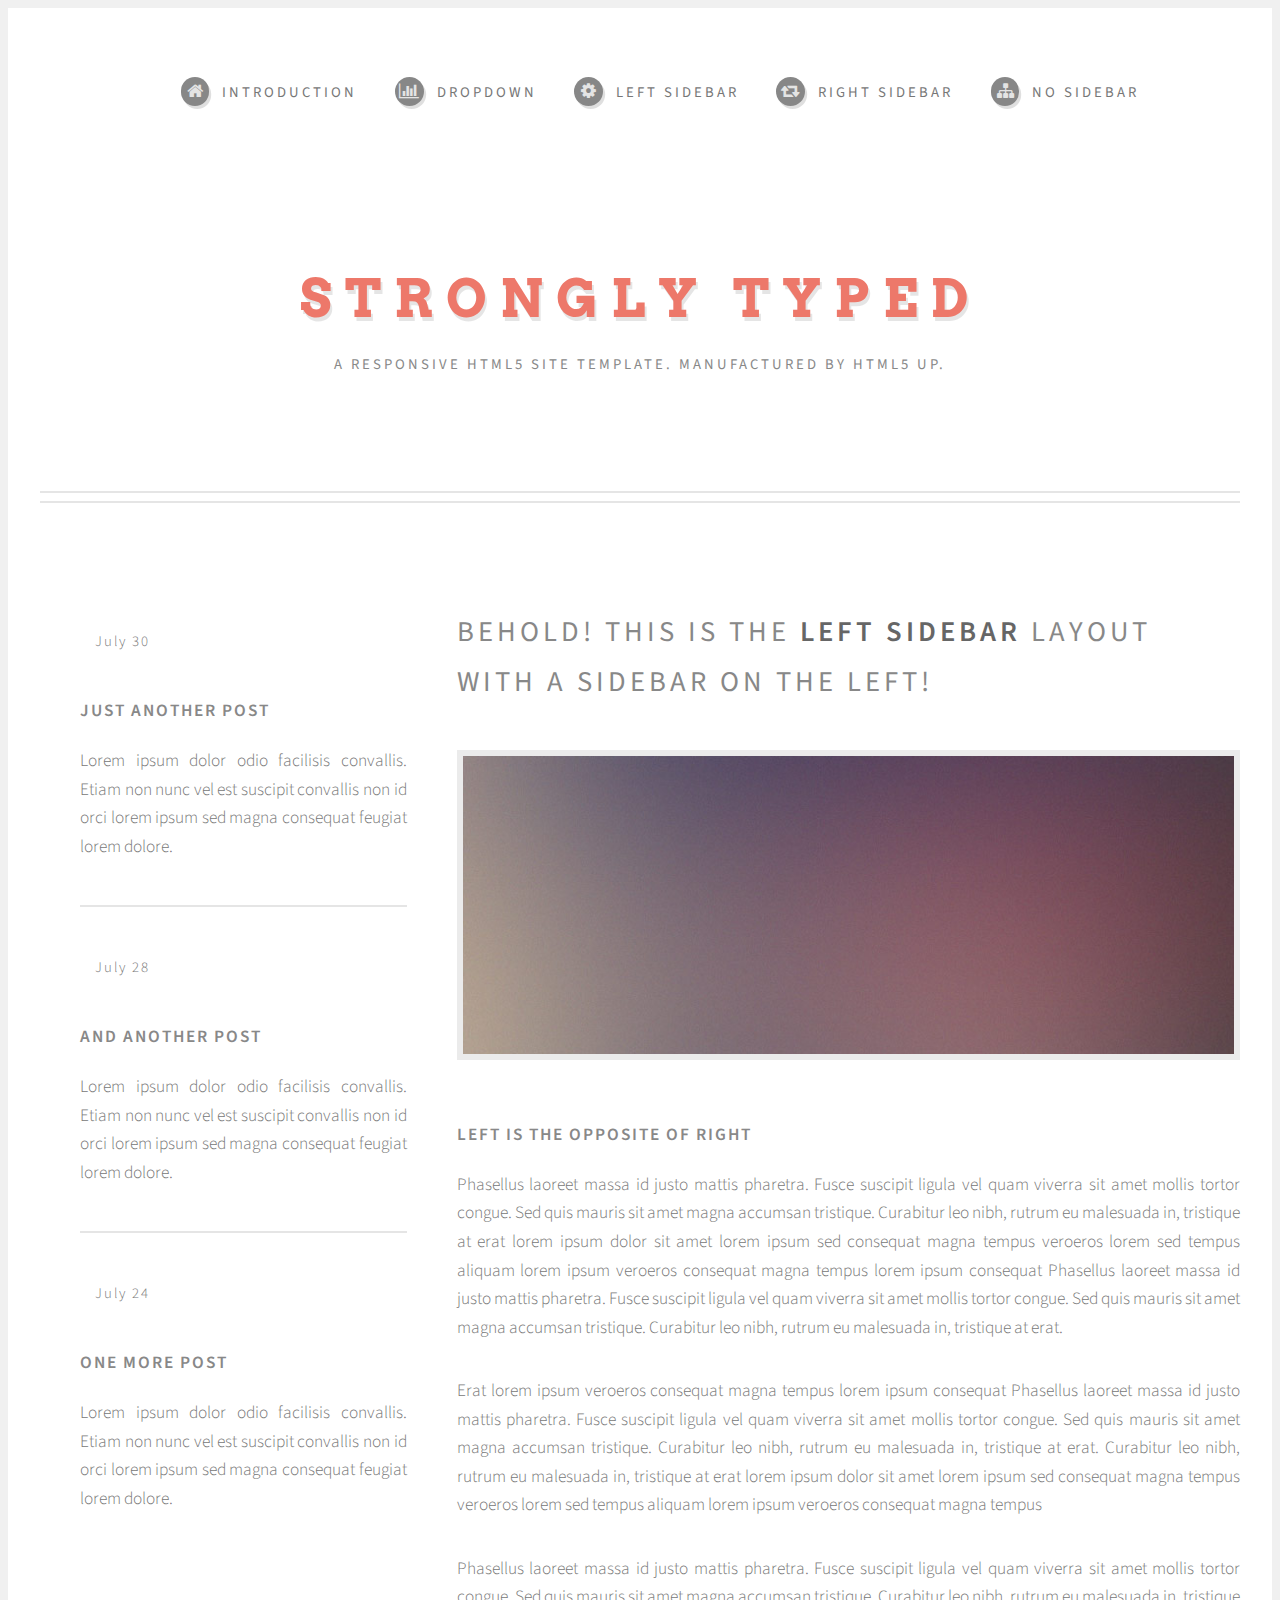
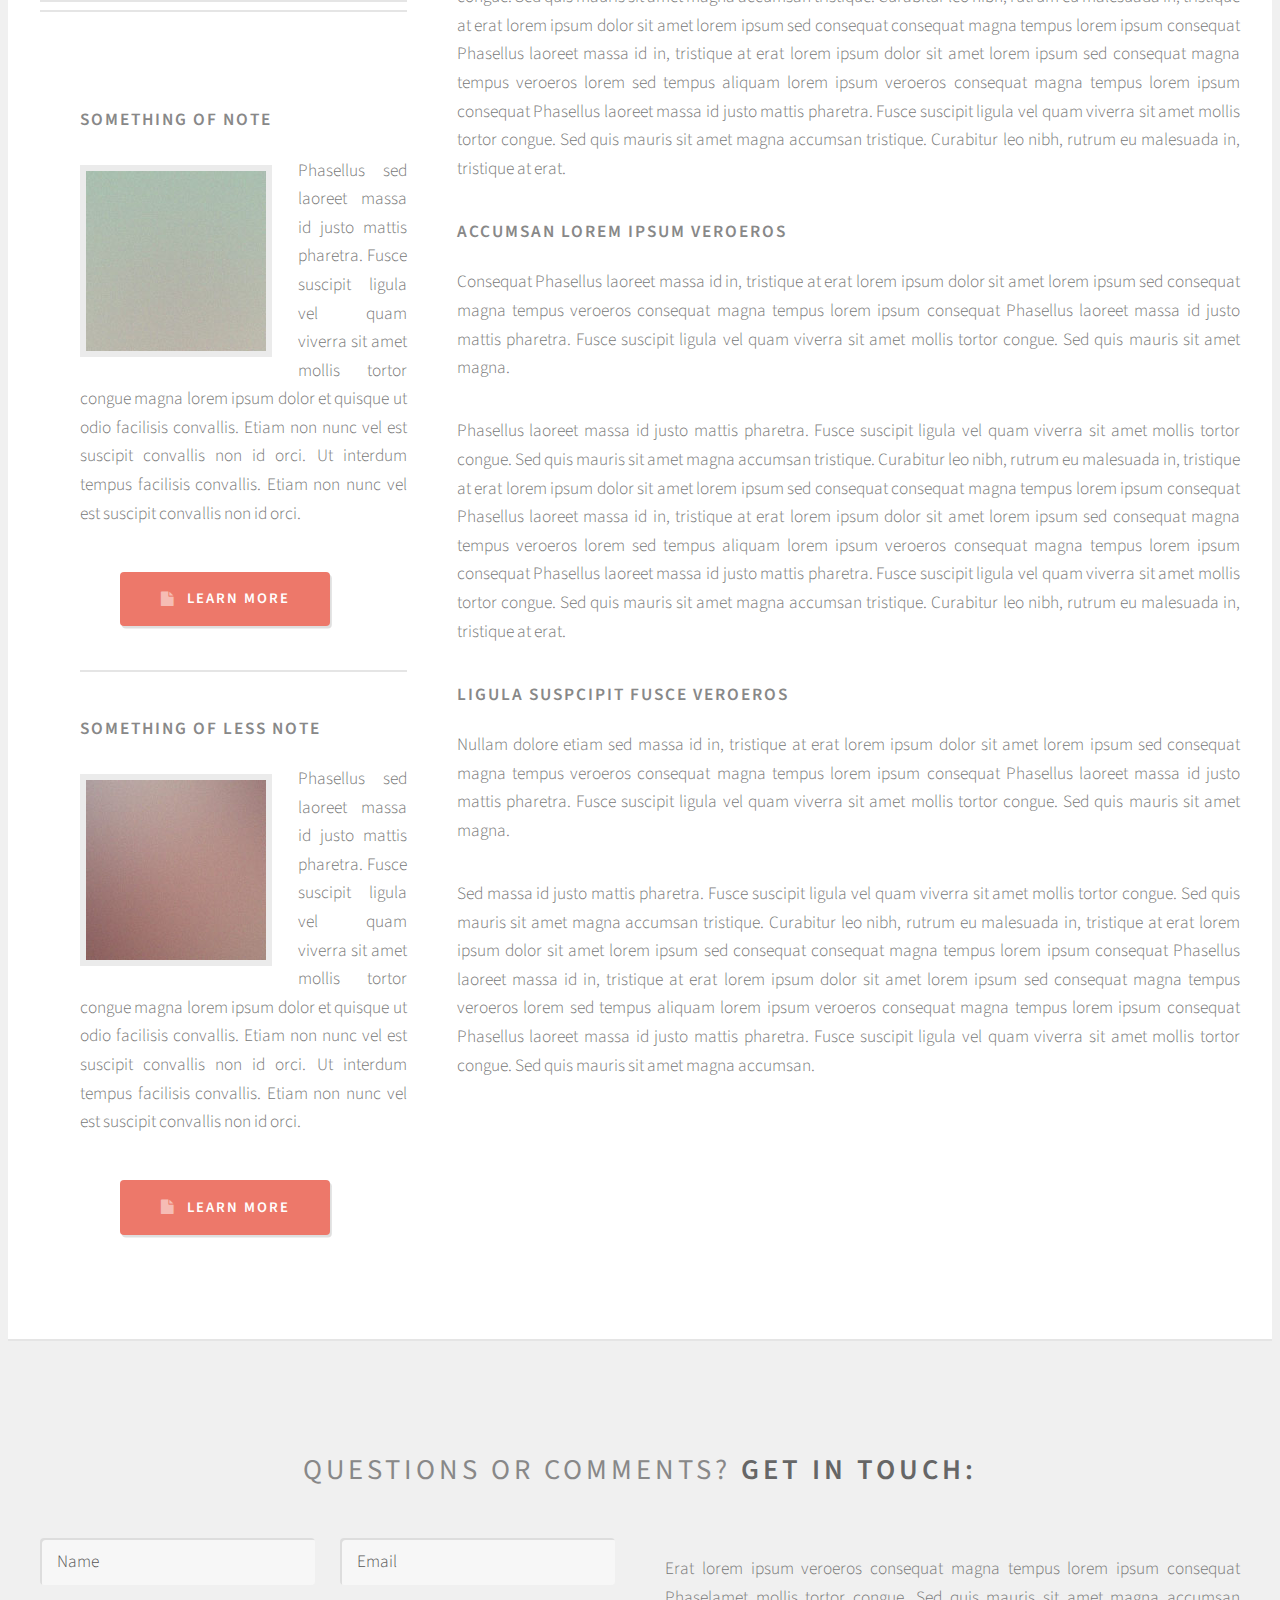
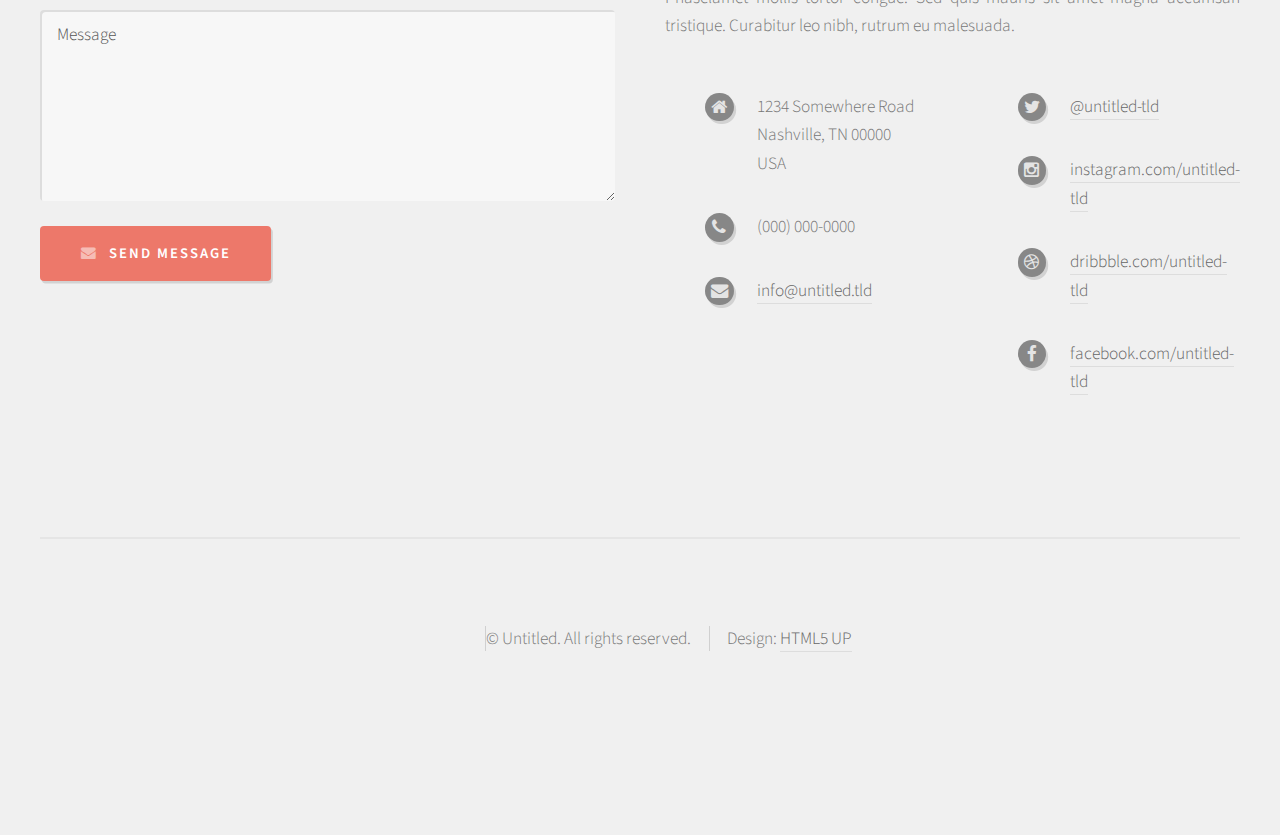
<file: html5up-strongly-typed/left-sidebar.html>
<!DOCTYPE HTML>
<!--
	Strongly Typed by HTML5 UP
	html5up.net | @n33co
	Free for personal and commercial use under the CCA 3.0 license (html5up.net/license)
-->
<html>
	<head>
		<title>Left Sidebar - Strongly Typed by HTML5 UP</title>
		<meta charset="utf-8" />
		<meta name="viewport" content="width=device-width, initial-scale=1" />
		<!--[if lte IE 8]><script src="assets/js/ie/html5shiv.js"></script><![endif]-->
		<link rel="stylesheet" href="assets/css/main.css" />
		<!--[if lte IE 8]><link rel="stylesheet" href="assets/css/ie8.css" /><![endif]-->
	</head>
	<body class="left-sidebar">
		<div id="page-wrapper">

			<!-- Header -->
				<div id="header-wrapper">
					<div id="header" class="container">

						<!-- Logo -->
							<h1 id="logo"><a href="index.html">Strongly Typed</a></h1>
							<p>A responsive HTML5 site template. Manufactured by HTML5 UP.</p>

						<!-- Nav -->
							<nav id="nav">
								<ul>
									<li><a class="icon fa-home" href="index.html"><span>Introduction</span></a></li>
									<li>
										<a href="#" class="icon fa-bar-chart-o"><span>Dropdown</span></a>
										<ul>
											<li><a href="#">Lorem ipsum dolor</a></li>
											<li><a href="#">Magna phasellus</a></li>
											<li><a href="#">Etiam dolore nisl</a></li>
											<li>
												<a href="#">Phasellus consequat</a>
												<ul>
													<li><a href="#">Magna phasellus</a></li>
													<li><a href="#">Etiam dolore nisl</a></li>
													<li><a href="#">Phasellus consequat</a></li>
												</ul>
											</li>
											<li><a href="#">Veroeros feugiat</a></li>
										</ul>
									</li>
									<li><a class="icon fa-cog" href="left-sidebar.html"><span>Left Sidebar</span></a></li>
									<li><a class="icon fa-retweet" href="right-sidebar.html"><span>Right Sidebar</span></a></li>
									<li><a class="icon fa-sitemap" href="no-sidebar.html"><span>No Sidebar</span></a></li>
								</ul>
							</nav>

					</div>
				</div>

			<!-- Main -->
				<div id="main-wrapper">
					<div id="main" class="container">
						<div class="row">

							<!-- Sidebar -->
								<div id="sidebar" class="4u 12u(mobile)">

									<!-- Excerpts -->
										<section>
											<ul class="divided">
												<li>

													<!-- Excerpt -->
														<article class="box excerpt">
															<header>
																<span class="date">July 30</span>
																<h3><a href="#">Just another post</a></h3>
															</header>
															<p>Lorem ipsum dolor odio facilisis convallis. Etiam non nunc vel est
															suscipit convallis non id orci lorem ipsum sed magna consequat feugiat lorem dolore.</p>
														</article>

												</li>
												<li>

													<!-- Excerpt -->
														<article class="box excerpt">
															<header>
																<span class="date">July 28</span>
																<h3><a href="#">And another post</a></h3>
															</header>
															<p>Lorem ipsum dolor odio facilisis convallis. Etiam non nunc vel est
															suscipit convallis non id orci lorem ipsum sed magna consequat feugiat lorem dolore.</p>
														</article>

												</li>
												<li>

													<!-- Excerpt -->
														<article class="box excerpt">
															<header>
																<span class="date">July 24</span>
																<h3><a href="#">One more post</a></h3>
															</header>
															<p>Lorem ipsum dolor odio facilisis convallis. Etiam non nunc vel est
															suscipit convallis non id orci lorem ipsum sed magna consequat feugiat lorem dolore.</p>
														</article>

												</li>
											</ul>
										</section>

									<!-- Highlights -->
										<section>
											<ul class="divided">
												<li>

													<!-- Highlight -->
														<article class="box highlight">
															<header>
																<h3><a href="#">Something of note</a></h3>
															</header>
															<a href="#" class="image left"><img src="images/pic06.jpg" alt="" /></a>
															<p>Phasellus  sed laoreet massa id justo mattis pharetra. Fusce suscipit ligula vel quam
															viverra sit amet mollis tortor congue magna lorem ipsum dolor et quisque ut odio facilisis
															convallis. Etiam non nunc vel est suscipit convallis non id orci. Ut interdum tempus
															facilisis convallis. Etiam non nunc vel est suscipit convallis non id orci.</p>
															<ul class="actions">
																<li><a href="#" class="button icon fa-file">Learn More</a></li>
															</ul>
														</article>

												</li>
												<li>

													<!-- Highlight -->
														<article class="box highlight">
															<header>
																<h3><a href="#">Something of less note</a></h3>
															</header>
															<a href="#" class="image left"><img src="images/pic07.jpg" alt="" /></a>
															<p>Phasellus  sed laoreet massa id justo mattis pharetra. Fusce suscipit ligula vel quam
															viverra sit amet mollis tortor congue magna lorem ipsum dolor et quisque ut odio facilisis
															convallis. Etiam non nunc vel est suscipit convallis non id orci. Ut interdum tempus
															facilisis convallis. Etiam non nunc vel est suscipit convallis non id orci.</p>
															<ul class="actions">
																<li><a href="#" class="button icon fa-file">Learn More</a></li>
															</ul>
														</article>

												</li>
											</ul>
										</section>

								</div>

							<!-- Content -->
								<div id="content" class="8u 12u(mobile) important(mobile)">

									<!-- Post -->
										<article class="box post">
											<header>
												<h2>Behold! This is the <strong>left sidebar</strong> layout<br />
												with a sidebar on the left!</h2>
											</header>
											<span class="image featured"><img src="images/pic04.jpg" alt="" /></span>
											<h3>Left is the opposite of right</h3>
											<p>Phasellus laoreet massa id justo mattis pharetra. Fusce suscipit
											ligula vel quam viverra sit amet mollis tortor congue. Sed quis mauris
											sit amet magna accumsan tristique. Curabitur leo nibh, rutrum eu malesuada
											in, tristique at erat lorem ipsum dolor sit amet lorem ipsum sed consequat
											magna tempus veroeros lorem sed tempus aliquam lorem ipsum veroeros
											consequat magna tempus lorem ipsum consequat Phasellus laoreet massa id
											justo mattis pharetra. Fusce suscipit ligula vel quam viverra sit amet
											mollis tortor congue. Sed quis mauris sit amet magna accumsan tristique.
											Curabitur leo nibh, rutrum eu malesuada in, tristique at erat.</p>
											<p>Erat lorem ipsum veroeros consequat magna tempus lorem ipsum consequat
											Phasellus laoreet massa id justo mattis pharetra. Fusce suscipit ligula
											vel quam viverra sit amet mollis tortor congue. Sed quis mauris sit amet
											magna accumsan tristique. Curabitur leo nibh, rutrum eu malesuada in,
											tristique at erat. Curabitur leo nibh, rutrum eu malesuada  in, tristique
											at erat lorem ipsum dolor sit amet lorem ipsum sed consequat magna
											tempus veroeros lorem sed tempus aliquam lorem ipsum veroeros consequat
											magna tempus</p>
											<p>Phasellus laoreet massa id justo mattis pharetra. Fusce suscipit
											ligula vel quam viverra sit amet mollis tortor congue. Sed quis mauris
											sit amet magna accumsan tristique. Curabitur leo nibh, rutrum eu malesuada
											in, tristique at erat lorem ipsum dolor sit amet lorem ipsum sed consequat
											consequat magna tempus lorem ipsum consequat Phasellus laoreet massa id
											in, tristique at erat lorem ipsum dolor sit amet lorem ipsum sed consequat
											magna tempus veroeros lorem sed tempus aliquam lorem ipsum veroeros
											consequat magna tempus lorem ipsum consequat Phasellus laoreet massa id
											justo mattis pharetra. Fusce suscipit ligula vel quam viverra sit amet
											mollis tortor congue. Sed quis mauris sit amet magna accumsan tristique.
											Curabitur leo nibh, rutrum eu malesuada in, tristique at erat.</p>
											<h3>Accumsan lorem ipsum veroeros</h3>
											<p>Consequat Phasellus laoreet massa id in, tristique at erat lorem
											ipsum dolor sit amet lorem ipsum sed consequat magna tempus veroeros
											consequat magna tempus lorem ipsum consequat Phasellus laoreet massa id
											justo mattis pharetra. Fusce suscipit ligula vel quam viverra sit amet
											mollis tortor congue. Sed quis mauris sit amet magna.</p>
											<p>Phasellus laoreet massa id justo mattis pharetra. Fusce suscipit
											ligula vel quam viverra sit amet mollis tortor congue. Sed quis mauris
											sit amet magna accumsan tristique. Curabitur leo nibh, rutrum eu malesuada
											in, tristique at erat lorem ipsum dolor sit amet lorem ipsum sed consequat
											consequat magna tempus lorem ipsum consequat Phasellus laoreet massa id
											in, tristique at erat lorem ipsum dolor sit amet lorem ipsum sed consequat
											magna tempus veroeros lorem sed tempus aliquam lorem ipsum veroeros
											consequat magna tempus lorem ipsum consequat Phasellus laoreet massa id
											justo mattis pharetra. Fusce suscipit ligula vel quam viverra sit amet
											mollis tortor congue. Sed quis mauris sit amet magna accumsan tristique.
											Curabitur leo nibh, rutrum eu malesuada in, tristique at erat.</p>
											<h3>Ligula suspcipit fusce veroeros</h3>
											<p>Nullam dolore etiam sed massa id in, tristique at erat lorem
											ipsum dolor sit amet lorem ipsum sed consequat magna tempus veroeros
											consequat magna tempus lorem ipsum consequat Phasellus laoreet massa id
											justo mattis pharetra. Fusce suscipit ligula vel quam viverra sit amet
											mollis tortor congue. Sed quis mauris sit amet magna.</p>
											<p>Sed massa id justo mattis pharetra. Fusce suscipit
											ligula vel quam viverra sit amet mollis tortor congue. Sed quis mauris
											sit amet magna accumsan tristique. Curabitur leo nibh, rutrum eu malesuada
											in, tristique at erat lorem ipsum dolor sit amet lorem ipsum sed consequat
											consequat magna tempus lorem ipsum consequat Phasellus laoreet massa id
											in, tristique at erat lorem ipsum dolor sit amet lorem ipsum sed consequat
											magna tempus veroeros lorem sed tempus aliquam lorem ipsum veroeros
											consequat magna tempus lorem ipsum consequat Phasellus laoreet massa id
											justo mattis pharetra. Fusce suscipit ligula vel quam viverra sit amet
											mollis tortor congue. Sed quis mauris sit amet magna accumsan.</p>
										</article>

								</div>

						</div>
					</div>
				</div>

			<!-- Footer -->
				<div id="footer-wrapper">
					<div id="footer" class="container">
						<header>
							<h2>Questions or comments? <strong>Get in touch:</strong></h2>
						</header>
						<div class="row">
							<div class="6u 12u(mobile)">
								<section>
									<form method="post" action="#">
										<div class="row 50%">
											<div class="6u 12u(mobile)">
												<input name="name" placeholder="Name" type="text" />
											</div>
											<div class="6u 12u(mobile)">
												<input name="email" placeholder="Email" type="text" />
											</div>
										</div>
										<div class="row 50%">
											<div class="12u">
												<textarea name="message" placeholder="Message"></textarea>
											</div>
										</div>
										<div class="row 50%">
											<div class="12u">
												<a href="#" class="form-button-submit button icon fa-envelope">Send Message</a>
											</div>
										</div>
									</form>
								</section>
							</div>
							<div class="6u 12u(mobile)">
								<section>
									<p>Erat lorem ipsum veroeros consequat magna tempus lorem ipsum consequat Phaselamet
									mollis tortor congue. Sed quis mauris sit amet magna accumsan tristique. Curabitur
									leo nibh, rutrum eu malesuada.</p>
									<div class="row">
										<div class="6u 12u(mobile)">
											<ul class="icons">
												<li class="icon fa-home">
													1234 Somewhere Road<br />
													Nashville, TN 00000<br />
													USA
												</li>
												<li class="icon fa-phone">
													(000) 000-0000
												</li>
												<li class="icon fa-envelope">
													<a href="#">info@untitled.tld</a>
												</li>
											</ul>
										</div>
										<div class="6u 12u(mobile)">
											<ul class="icons">
												<li class="icon fa-twitter">
													<a href="#">@untitled-tld</a>
												</li>
												<li class="icon fa-instagram">
													<a href="#">instagram.com/untitled-tld</a>
												</li>
												<li class="icon fa-dribbble">
													<a href="#">dribbble.com/untitled-tld</a>
												</li>
												<li class="icon fa-facebook">
													<a href="#">facebook.com/untitled-tld</a>
												</li>
											</ul>
										</div>
									</div>
								</section>
							</div>
						</div>
					</div>
					<div id="copyright" class="container">
						<ul class="links">
							<li>&copy; Untitled. All rights reserved.</li><li>Design: <a href="http://html5up.net">HTML5 UP</a></li>
						</ul>
					</div>
				</div>

		</div>

		<!-- Scripts -->
			<script src="assets/js/jquery.min.js"></script>
			<script src="assets/js/jquery.dropotron.min.js"></script>
			<script src="assets/js/skel.min.js"></script>
			<script src="assets/js/skel-viewport.min.js"></script>
			<script src="assets/js/util.js"></script>
			<!--[if lte IE 8]><script src="assets/js/ie/respond.min.js"></script><![endif]-->
			<script src="assets/js/main.js"></script>

	</body>
</html>
</file>
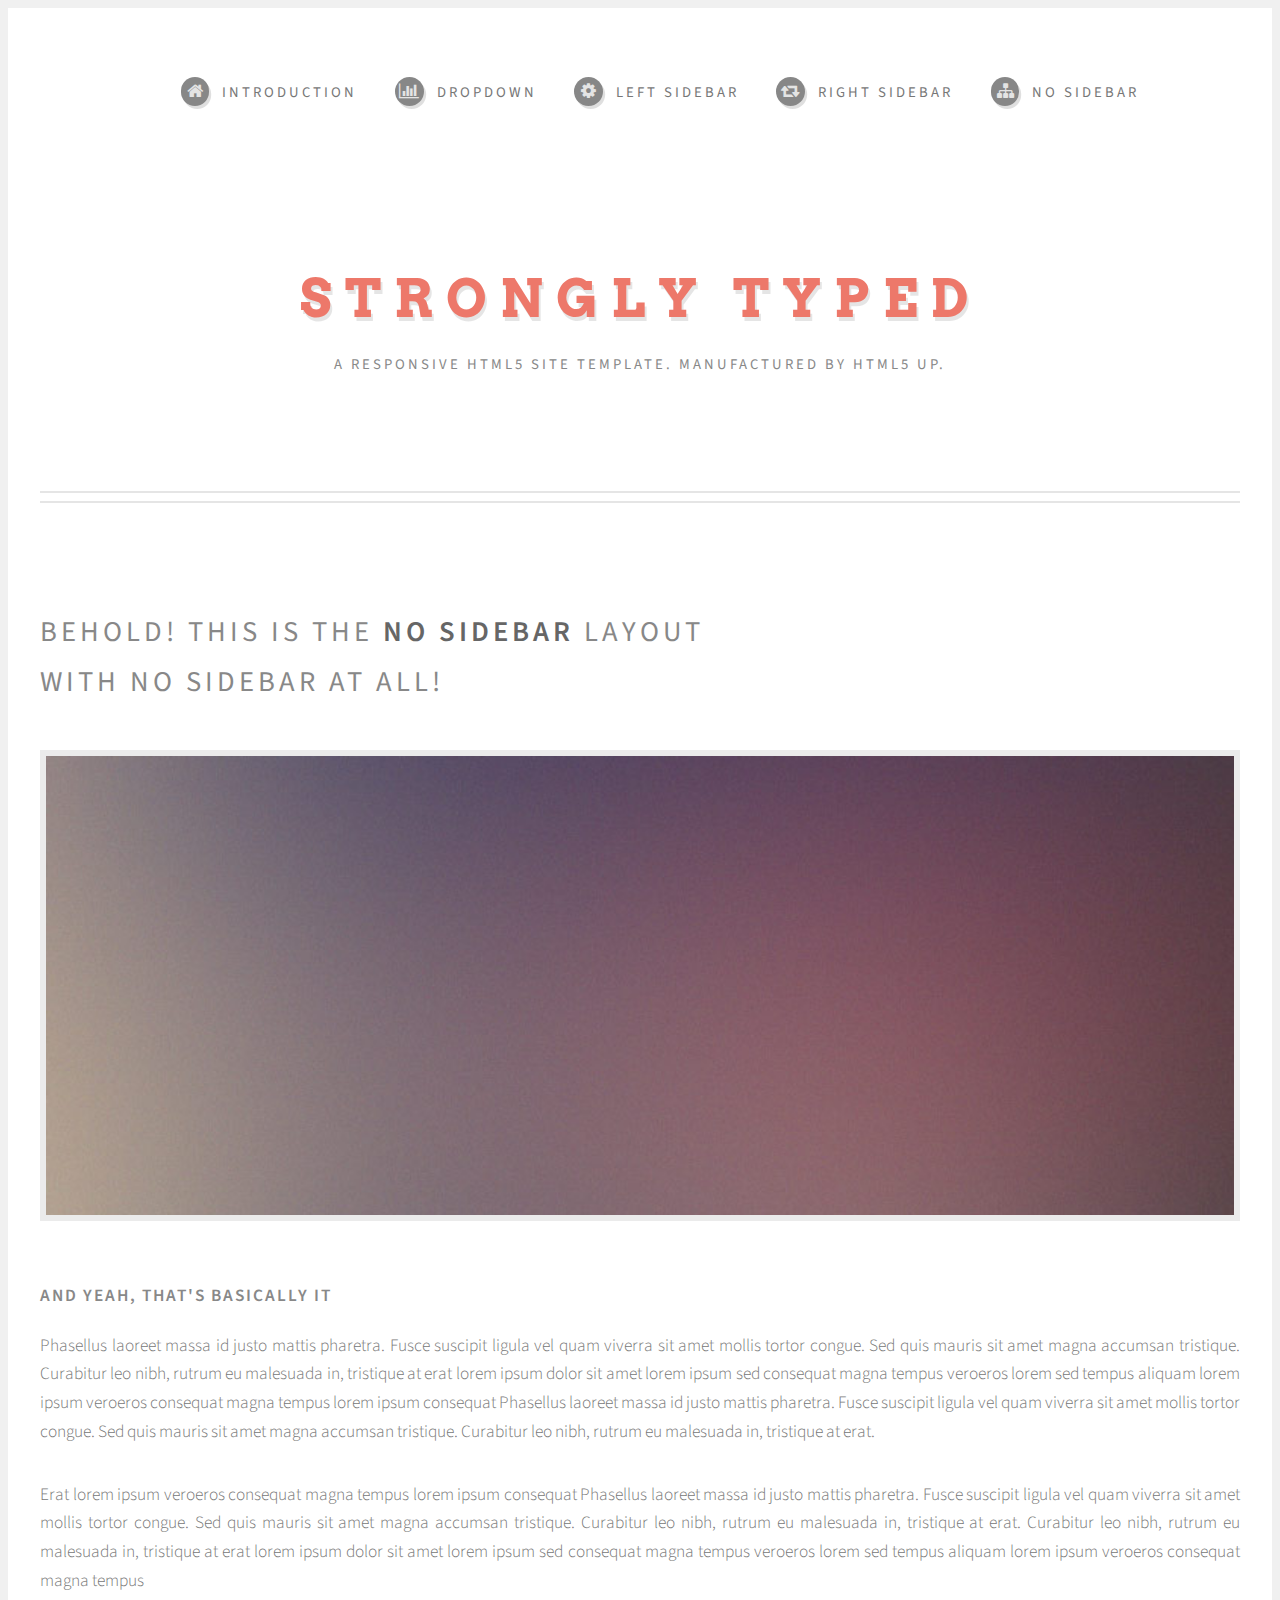
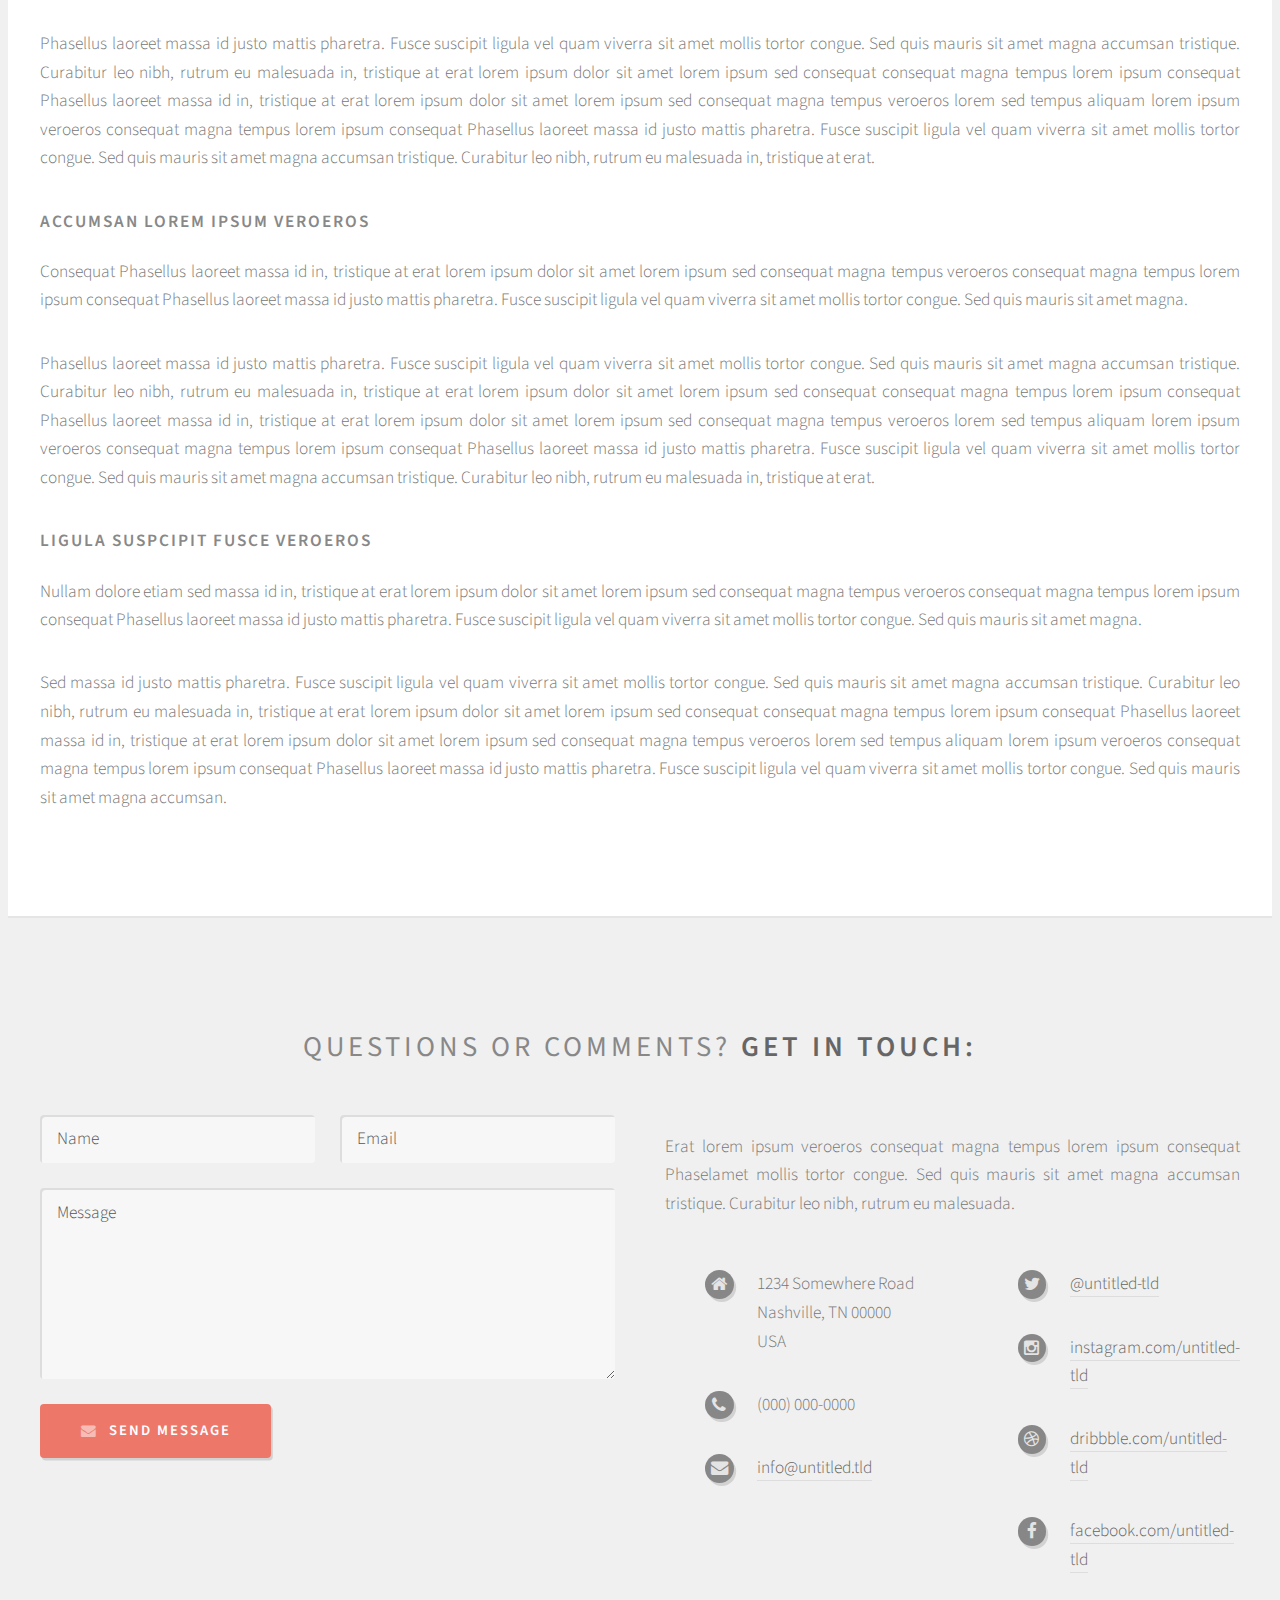
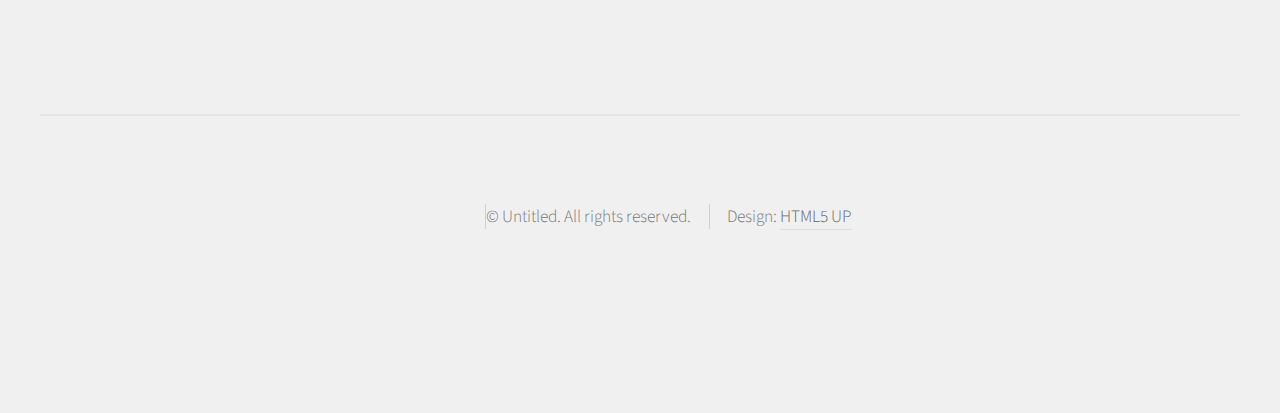
<file: html5up-strongly-typed/no-sidebar.html>
<!DOCTYPE HTML>
<!--
	Strongly Typed by HTML5 UP
	html5up.net | @n33co
	Free for personal and commercial use under the CCA 3.0 license (html5up.net/license)
-->
<html>
	<head>
		<title>No Sidebar - Strongly Typed by HTML5 UP</title>
		<meta charset="utf-8" />
		<meta name="viewport" content="width=device-width, initial-scale=1" />
		<!--[if lte IE 8]><script src="assets/js/ie/html5shiv.js"></script><![endif]-->
		<link rel="stylesheet" href="assets/css/main.css" />
		<!--[if lte IE 8]><link rel="stylesheet" href="assets/css/ie8.css" /><![endif]-->
	</head>
	<body class="no-sidebar">
		<div id="page-wrapper">

			<!-- Header -->
				<div id="header-wrapper">
					<div id="header" class="container">

						<!-- Logo -->
							<h1 id="logo"><a href="index.html">Strongly Typed</a></h1>
							<p>A responsive HTML5 site template. Manufactured by HTML5 UP.</p>

						<!-- Nav -->
							<nav id="nav">
								<ul>
									<li><a class="icon fa-home" href="index.html"><span>Introduction</span></a></li>
									<li>
										<a href="#" class="icon fa-bar-chart-o"><span>Dropdown</span></a>
										<ul>
											<li><a href="#">Lorem ipsum dolor</a></li>
											<li><a href="#">Magna phasellus</a></li>
											<li><a href="#">Etiam dolore nisl</a></li>
											<li>
												<a href="#">Phasellus consequat</a>
												<ul>
													<li><a href="#">Magna phasellus</a></li>
													<li><a href="#">Etiam dolore nisl</a></li>
													<li><a href="#">Phasellus consequat</a></li>
												</ul>
											</li>
											<li><a href="#">Veroeros feugiat</a></li>
										</ul>
									</li>
									<li><a class="icon fa-cog" href="left-sidebar.html"><span>Left Sidebar</span></a></li>
									<li><a class="icon fa-retweet" href="right-sidebar.html"><span>Right Sidebar</span></a></li>
									<li><a class="icon fa-sitemap" href="no-sidebar.html"><span>No Sidebar</span></a></li>
								</ul>
							</nav>

					</div>
				</div>

			<!-- Main -->
				<div id="main-wrapper">
					<div id="main" class="container">
						<div id="content">

							<!-- Post -->
								<article class="box post">
									<header>
										<h2>Behold! This is the <strong>no sidebar</strong> layout<br />
										with no sidebar at all!</h2>
									</header>
									<span class="image featured"><img src="images/pic04.jpg" alt="" /></span>
									<h3>And yeah, that's basically it</h3>
									<p>Phasellus laoreet massa id justo mattis pharetra. Fusce suscipit
									ligula vel quam viverra sit amet mollis tortor congue. Sed quis mauris
									sit amet magna accumsan tristique. Curabitur leo nibh, rutrum eu malesuada
									in, tristique at erat lorem ipsum dolor sit amet lorem ipsum sed consequat
									magna tempus veroeros lorem sed tempus aliquam lorem ipsum veroeros
									consequat magna tempus lorem ipsum consequat Phasellus laoreet massa id
									justo mattis pharetra. Fusce suscipit ligula vel quam viverra sit amet
									mollis tortor congue. Sed quis mauris sit amet magna accumsan tristique.
									Curabitur leo nibh, rutrum eu malesuada in, tristique at erat.</p>
									<p>Erat lorem ipsum veroeros consequat magna tempus lorem ipsum consequat
									Phasellus laoreet massa id justo mattis pharetra. Fusce suscipit ligula
									vel quam viverra sit amet mollis tortor congue. Sed quis mauris sit amet
									magna accumsan tristique. Curabitur leo nibh, rutrum eu malesuada in,
									tristique at erat. Curabitur leo nibh, rutrum eu malesuada  in, tristique
									at erat lorem ipsum dolor sit amet lorem ipsum sed consequat magna
									tempus veroeros lorem sed tempus aliquam lorem ipsum veroeros consequat
									magna tempus</p>
									<p>Phasellus laoreet massa id justo mattis pharetra. Fusce suscipit
									ligula vel quam viverra sit amet mollis tortor congue. Sed quis mauris
									sit amet magna accumsan tristique. Curabitur leo nibh, rutrum eu malesuada
									in, tristique at erat lorem ipsum dolor sit amet lorem ipsum sed consequat
									consequat magna tempus lorem ipsum consequat Phasellus laoreet massa id
									in, tristique at erat lorem ipsum dolor sit amet lorem ipsum sed consequat
									magna tempus veroeros lorem sed tempus aliquam lorem ipsum veroeros
									consequat magna tempus lorem ipsum consequat Phasellus laoreet massa id
									justo mattis pharetra. Fusce suscipit ligula vel quam viverra sit amet
									mollis tortor congue. Sed quis mauris sit amet magna accumsan tristique.
									Curabitur leo nibh, rutrum eu malesuada in, tristique at erat.</p>
									<h3>Accumsan lorem ipsum veroeros</h3>
									<p>Consequat Phasellus laoreet massa id in, tristique at erat lorem
									ipsum dolor sit amet lorem ipsum sed consequat magna tempus veroeros
									consequat magna tempus lorem ipsum consequat Phasellus laoreet massa id
									justo mattis pharetra. Fusce suscipit ligula vel quam viverra sit amet
									mollis tortor congue. Sed quis mauris sit amet magna.</p>
									<p>Phasellus laoreet massa id justo mattis pharetra. Fusce suscipit
									ligula vel quam viverra sit amet mollis tortor congue. Sed quis mauris
									sit amet magna accumsan tristique. Curabitur leo nibh, rutrum eu malesuada
									in, tristique at erat lorem ipsum dolor sit amet lorem ipsum sed consequat
									consequat magna tempus lorem ipsum consequat Phasellus laoreet massa id
									in, tristique at erat lorem ipsum dolor sit amet lorem ipsum sed consequat
									magna tempus veroeros lorem sed tempus aliquam lorem ipsum veroeros
									consequat magna tempus lorem ipsum consequat Phasellus laoreet massa id
									justo mattis pharetra. Fusce suscipit ligula vel quam viverra sit amet
									mollis tortor congue. Sed quis mauris sit amet magna accumsan tristique.
									Curabitur leo nibh, rutrum eu malesuada in, tristique at erat.</p>
									<h3>Ligula suspcipit fusce veroeros</h3>
									<p>Nullam dolore etiam sed massa id in, tristique at erat lorem
									ipsum dolor sit amet lorem ipsum sed consequat magna tempus veroeros
									consequat magna tempus lorem ipsum consequat Phasellus laoreet massa id
									justo mattis pharetra. Fusce suscipit ligula vel quam viverra sit amet
									mollis tortor congue. Sed quis mauris sit amet magna.</p>
									<p>Sed massa id justo mattis pharetra. Fusce suscipit
									ligula vel quam viverra sit amet mollis tortor congue. Sed quis mauris
									sit amet magna accumsan tristique. Curabitur leo nibh, rutrum eu malesuada
									in, tristique at erat lorem ipsum dolor sit amet lorem ipsum sed consequat
									consequat magna tempus lorem ipsum consequat Phasellus laoreet massa id
									in, tristique at erat lorem ipsum dolor sit amet lorem ipsum sed consequat
									magna tempus veroeros lorem sed tempus aliquam lorem ipsum veroeros
									consequat magna tempus lorem ipsum consequat Phasellus laoreet massa id
									justo mattis pharetra. Fusce suscipit ligula vel quam viverra sit amet
									mollis tortor congue. Sed quis mauris sit amet magna accumsan.</p>
								</article>

						</div>
					</div>
				</div>

			<!-- Footer -->
				<div id="footer-wrapper">
					<div id="footer" class="container">
						<header>
							<h2>Questions or comments? <strong>Get in touch:</strong></h2>
						</header>
						<div class="row">
							<div class="6u 12u(mobile)">
								<section>
									<form method="post" action="#">
										<div class="row 50%">
											<div class="6u 12u(mobile)">
												<input name="name" placeholder="Name" type="text" />
											</div>
											<div class="6u 12u(mobile)">
												<input name="email" placeholder="Email" type="text" />
											</div>
										</div>
										<div class="row 50%">
											<div class="12u">
												<textarea name="message" placeholder="Message"></textarea>
											</div>
										</div>
										<div class="row 50%">
											<div class="12u">
												<a href="#" class="form-button-submit button icon fa-envelope">Send Message</a>
											</div>
										</div>
									</form>
								</section>
							</div>
							<div class="6u 12u(mobile)">
								<section>
									<p>Erat lorem ipsum veroeros consequat magna tempus lorem ipsum consequat Phaselamet
									mollis tortor congue. Sed quis mauris sit amet magna accumsan tristique. Curabitur
									leo nibh, rutrum eu malesuada.</p>
									<div class="row">
										<div class="6u 12u(mobile)">
											<ul class="icons">
												<li class="icon fa-home">
													1234 Somewhere Road<br />
													Nashville, TN 00000<br />
													USA
												</li>
												<li class="icon fa-phone">
													(000) 000-0000
												</li>
												<li class="icon fa-envelope">
													<a href="#">info@untitled.tld</a>
												</li>
											</ul>
										</div>
										<div class="6u 12u(mobile)">
											<ul class="icons">
												<li class="icon fa-twitter">
													<a href="#">@untitled-tld</a>
												</li>
												<li class="icon fa-instagram">
													<a href="#">instagram.com/untitled-tld</a>
												</li>
												<li class="icon fa-dribbble">
													<a href="#">dribbble.com/untitled-tld</a>
												</li>
												<li class="icon fa-facebook">
													<a href="#">facebook.com/untitled-tld</a>
												</li>
											</ul>
										</div>
									</div>
								</section>
							</div>
						</div>
					</div>
					<div id="copyright" class="container">
						<ul class="links">
							<li>&copy; Untitled. All rights reserved.</li><li>Design: <a href="http://html5up.net">HTML5 UP</a></li>
						</ul>
					</div>
				</div>

		</div>

		<!-- Scripts -->
			<script src="assets/js/jquery.min.js"></script>
			<script src="assets/js/jquery.dropotron.min.js"></script>
			<script src="assets/js/skel.min.js"></script>
			<script src="assets/js/skel-viewport.min.js"></script>
			<script src="assets/js/util.js"></script>
			<!--[if lte IE 8]><script src="assets/js/ie/respond.min.js"></script><![endif]-->
			<script src="assets/js/main.js"></script>

	</body>
</html>
</file>
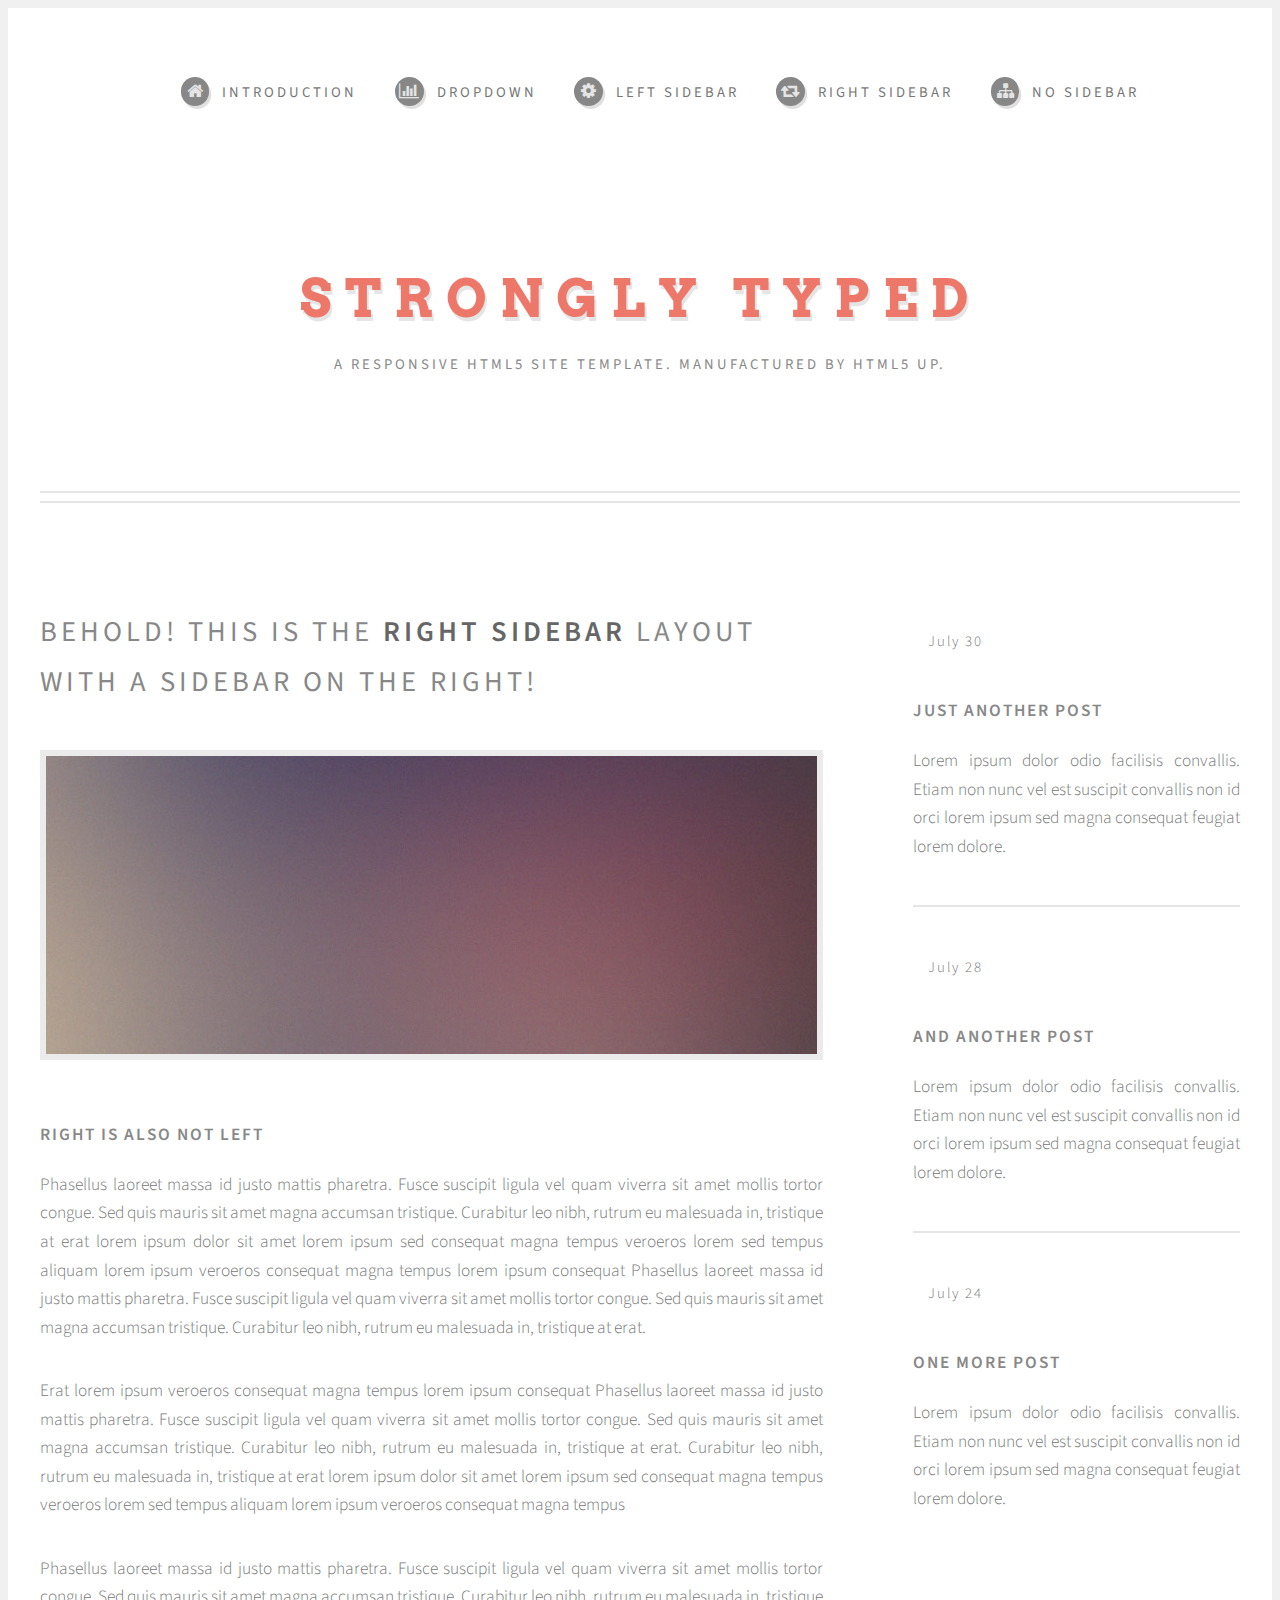
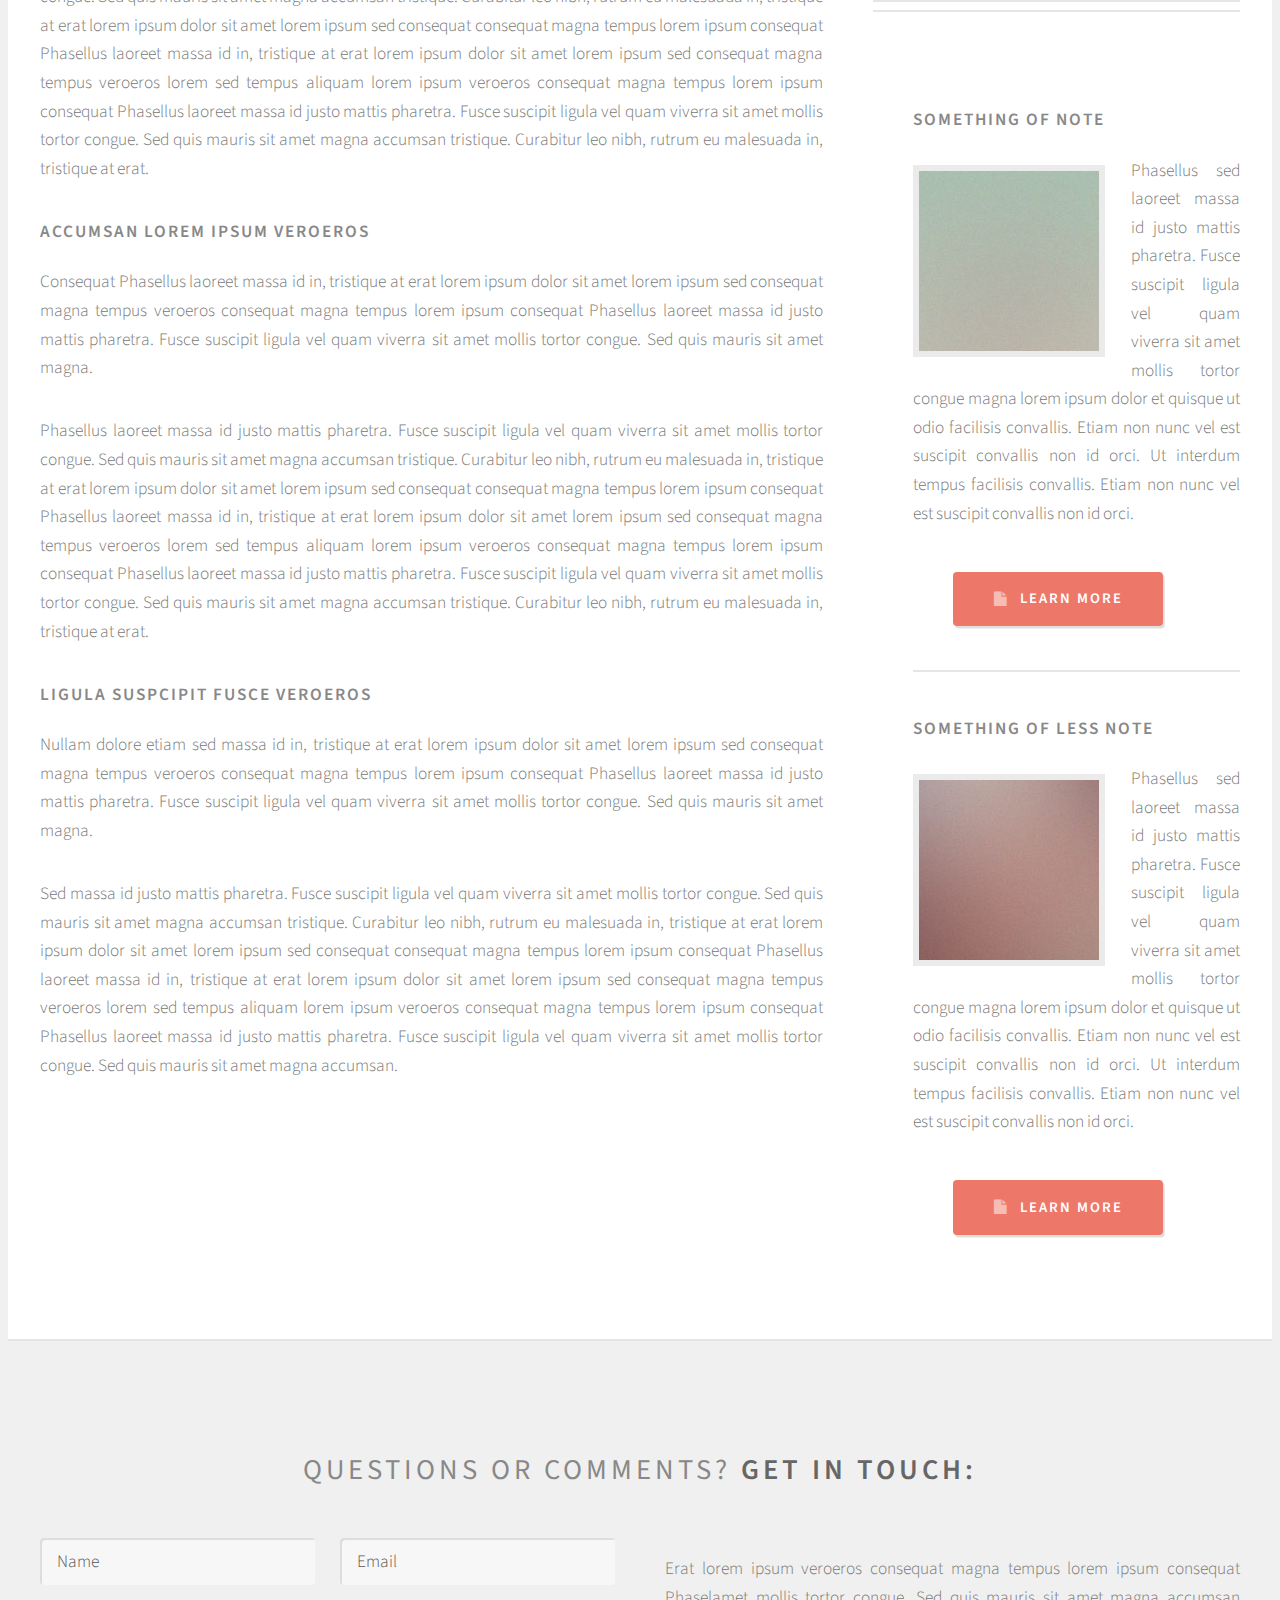
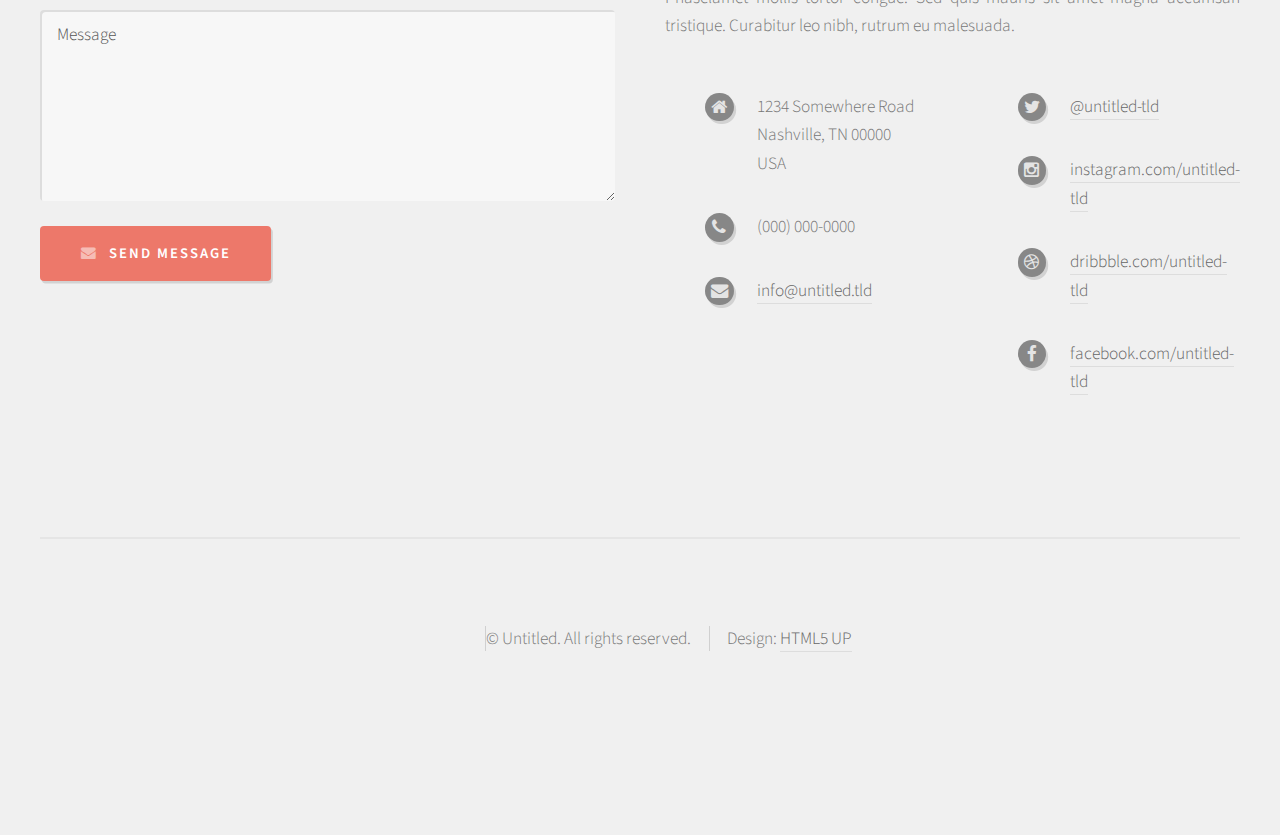
<file: html5up-strongly-typed/right-sidebar.html>
<!DOCTYPE HTML>
<!--
	Strongly Typed by HTML5 UP
	html5up.net | @n33co
	Free for personal and commercial use under the CCA 3.0 license (html5up.net/license)
-->
<html>
	<head>
		<title>Right Sidebar - Strongly Typed by HTML5 UP</title>
		<meta charset="utf-8" />
		<meta name="viewport" content="width=device-width, initial-scale=1" />
		<!--[if lte IE 8]><script src="assets/js/ie/html5shiv.js"></script><![endif]-->
		<link rel="stylesheet" href="assets/css/main.css" />
		<!--[if lte IE 8]><link rel="stylesheet" href="assets/css/ie8.css" /><![endif]-->
	</head>
	<body class="right-sidebar">
		<div id="page-wrapper">

			<!-- Header -->
				<div id="header-wrapper">
					<div id="header" class="container">

						<!-- Logo -->
							<h1 id="logo"><a href="index.html">Strongly Typed</a></h1>
							<p>A responsive HTML5 site template. Manufactured by HTML5 UP.</p>

						<!-- Nav -->
							<nav id="nav">
								<ul>
									<li><a class="icon fa-home" href="index.html"><span>Introduction</span></a></li>
									<li>
										<a href="#" class="icon fa-bar-chart-o"><span>Dropdown</span></a>
										<ul>
											<li><a href="#">Lorem ipsum dolor</a></li>
											<li><a href="#">Magna phasellus</a></li>
											<li><a href="#">Etiam dolore nisl</a></li>
											<li>
												<a href="#">Phasellus consequat</a>
												<ul>
													<li><a href="#">Magna phasellus</a></li>
													<li><a href="#">Etiam dolore nisl</a></li>
													<li><a href="#">Phasellus consequat</a></li>
												</ul>
											</li>
											<li><a href="#">Veroeros feugiat</a></li>
										</ul>
									</li>
									<li><a class="icon fa-cog" href="left-sidebar.html"><span>Left Sidebar</span></a></li>
									<li><a class="icon fa-retweet" href="right-sidebar.html"><span>Right Sidebar</span></a></li>
									<li><a class="icon fa-sitemap" href="no-sidebar.html"><span>No Sidebar</span></a></li>
								</ul>
							</nav>

					</div>
				</div>

			<!-- Main -->
				<div id="main-wrapper">
					<div id="main" class="container">
						<div class="row">

							<!-- Content -->
								<div id="content" class="8u 12u(mobile)">

									<!-- Post -->
										<article class="box post">
											<header>
												<h2>Behold! This is the <strong>right sidebar</strong> layout<br />
												with a sidebar on the right!</h2>
											</header>
											<span class="image featured"><img src="images/pic04.jpg" alt="" /></span>
											<h3>Right is also not left</h3>
											<p>Phasellus laoreet massa id justo mattis pharetra. Fusce suscipit
											ligula vel quam viverra sit amet mollis tortor congue. Sed quis mauris
											sit amet magna accumsan tristique. Curabitur leo nibh, rutrum eu malesuada
											in, tristique at erat lorem ipsum dolor sit amet lorem ipsum sed consequat
											magna tempus veroeros lorem sed tempus aliquam lorem ipsum veroeros
											consequat magna tempus lorem ipsum consequat Phasellus laoreet massa id
											justo mattis pharetra. Fusce suscipit ligula vel quam viverra sit amet
											mollis tortor congue. Sed quis mauris sit amet magna accumsan tristique.
											Curabitur leo nibh, rutrum eu malesuada in, tristique at erat.</p>
											<p>Erat lorem ipsum veroeros consequat magna tempus lorem ipsum consequat
											Phasellus laoreet massa id justo mattis pharetra. Fusce suscipit ligula
											vel quam viverra sit amet mollis tortor congue. Sed quis mauris sit amet
											magna accumsan tristique. Curabitur leo nibh, rutrum eu malesuada in,
											tristique at erat. Curabitur leo nibh, rutrum eu malesuada  in, tristique
											at erat lorem ipsum dolor sit amet lorem ipsum sed consequat magna
											tempus veroeros lorem sed tempus aliquam lorem ipsum veroeros consequat
											magna tempus</p>
											<p>Phasellus laoreet massa id justo mattis pharetra. Fusce suscipit
											ligula vel quam viverra sit amet mollis tortor congue. Sed quis mauris
											sit amet magna accumsan tristique. Curabitur leo nibh, rutrum eu malesuada
											in, tristique at erat lorem ipsum dolor sit amet lorem ipsum sed consequat
											consequat magna tempus lorem ipsum consequat Phasellus laoreet massa id
											in, tristique at erat lorem ipsum dolor sit amet lorem ipsum sed consequat
											magna tempus veroeros lorem sed tempus aliquam lorem ipsum veroeros
											consequat magna tempus lorem ipsum consequat Phasellus laoreet massa id
											justo mattis pharetra. Fusce suscipit ligula vel quam viverra sit amet
											mollis tortor congue. Sed quis mauris sit amet magna accumsan tristique.
											Curabitur leo nibh, rutrum eu malesuada in, tristique at erat.</p>
											<h3>Accumsan lorem ipsum veroeros</h3>
											<p>Consequat Phasellus laoreet massa id in, tristique at erat lorem
											ipsum dolor sit amet lorem ipsum sed consequat magna tempus veroeros
											consequat magna tempus lorem ipsum consequat Phasellus laoreet massa id
											justo mattis pharetra. Fusce suscipit ligula vel quam viverra sit amet
											mollis tortor congue. Sed quis mauris sit amet magna.</p>
											<p>Phasellus laoreet massa id justo mattis pharetra. Fusce suscipit
											ligula vel quam viverra sit amet mollis tortor congue. Sed quis mauris
											sit amet magna accumsan tristique. Curabitur leo nibh, rutrum eu malesuada
											in, tristique at erat lorem ipsum dolor sit amet lorem ipsum sed consequat
											consequat magna tempus lorem ipsum consequat Phasellus laoreet massa id
											in, tristique at erat lorem ipsum dolor sit amet lorem ipsum sed consequat
											magna tempus veroeros lorem sed tempus aliquam lorem ipsum veroeros
											consequat magna tempus lorem ipsum consequat Phasellus laoreet massa id
											justo mattis pharetra. Fusce suscipit ligula vel quam viverra sit amet
											mollis tortor congue. Sed quis mauris sit amet magna accumsan tristique.
											Curabitur leo nibh, rutrum eu malesuada in, tristique at erat.</p>
											<h3>Ligula suspcipit fusce veroeros</h3>
											<p>Nullam dolore etiam sed massa id in, tristique at erat lorem
											ipsum dolor sit amet lorem ipsum sed consequat magna tempus veroeros
											consequat magna tempus lorem ipsum consequat Phasellus laoreet massa id
											justo mattis pharetra. Fusce suscipit ligula vel quam viverra sit amet
											mollis tortor congue. Sed quis mauris sit amet magna.</p>
											<p>Sed massa id justo mattis pharetra. Fusce suscipit
											ligula vel quam viverra sit amet mollis tortor congue. Sed quis mauris
											sit amet magna accumsan tristique. Curabitur leo nibh, rutrum eu malesuada
											in, tristique at erat lorem ipsum dolor sit amet lorem ipsum sed consequat
											consequat magna tempus lorem ipsum consequat Phasellus laoreet massa id
											in, tristique at erat lorem ipsum dolor sit amet lorem ipsum sed consequat
											magna tempus veroeros lorem sed tempus aliquam lorem ipsum veroeros
											consequat magna tempus lorem ipsum consequat Phasellus laoreet massa id
											justo mattis pharetra. Fusce suscipit ligula vel quam viverra sit amet
											mollis tortor congue. Sed quis mauris sit amet magna accumsan.</p>
										</article>

								</div>

							<!-- Sidebar -->
								<div id="sidebar" class="4u 12u(mobile)">

									<!-- Excerpts -->
										<section>
											<ul class="divided">
												<li>

													<!-- Excerpt -->
														<article class="box excerpt">
															<header>
																<span class="date">July 30</span>
																<h3><a href="#">Just another post</a></h3>
															</header>
															<p>Lorem ipsum dolor odio facilisis convallis. Etiam non nunc vel est
															suscipit convallis non id orci lorem ipsum sed magna consequat feugiat lorem dolore.</p>
														</article>

												</li>
												<li>

													<!-- Excerpt -->
														<article class="box excerpt">
															<header>
																<span class="date">July 28</span>
																<h3><a href="#">And another post</a></h3>
															</header>
															<p>Lorem ipsum dolor odio facilisis convallis. Etiam non nunc vel est
															suscipit convallis non id orci lorem ipsum sed magna consequat feugiat lorem dolore.</p>
														</article>

												</li>
												<li>

													<!-- Excerpt -->
														<article class="box excerpt">
															<header>
																<span class="date">July 24</span>
																<h3><a href="#">One more post</a></h3>
															</header>
															<p>Lorem ipsum dolor odio facilisis convallis. Etiam non nunc vel est
															suscipit convallis non id orci lorem ipsum sed magna consequat feugiat lorem dolore.</p>
														</article>

												</li>
											</ul>
										</section>

									<!-- Highlights -->
										<section>
											<ul class="divided">
												<li>

													<!-- Highlight -->
														<article class="box highlight">
															<header>
																<h3><a href="#">Something of note</a></h3>
															</header>
															<a href="#" class="image left"><img src="images/pic06.jpg" alt="" /></a>
															<p>Phasellus  sed laoreet massa id justo mattis pharetra. Fusce suscipit ligula vel quam
															viverra sit amet mollis tortor congue magna lorem ipsum dolor et quisque ut odio facilisis
															convallis. Etiam non nunc vel est suscipit convallis non id orci. Ut interdum tempus
															facilisis convallis. Etiam non nunc vel est suscipit convallis non id orci.</p>
															<ul class="actions">
																<li><a href="#" class="button icon fa-file">Learn More</a></li>
															</ul>
														</article>

												</li>
												<li>

													<!-- Highlight -->
														<article class="box highlight">
															<header>
																<h3><a href="#">Something of less note</a></h3>
															</header>
															<a href="#" class="image left"><img src="images/pic07.jpg" alt="" /></a>
															<p>Phasellus  sed laoreet massa id justo mattis pharetra. Fusce suscipit ligula vel quam
															viverra sit amet mollis tortor congue magna lorem ipsum dolor et quisque ut odio facilisis
															convallis. Etiam non nunc vel est suscipit convallis non id orci. Ut interdum tempus
															facilisis convallis. Etiam non nunc vel est suscipit convallis non id orci.</p>
															<ul class="actions">
																<li><a href="#" class="button icon fa-file">Learn More</a></li>
															</ul>
														</article>

												</li>
											</ul>
										</section>

								</div>

						</div>
					</div>
				</div>

			<!-- Footer -->
				<div id="footer-wrapper">
					<div id="footer" class="container">
						<header>
							<h2>Questions or comments? <strong>Get in touch:</strong></h2>
						</header>
						<div class="row">
							<div class="6u 12u(mobile)">
								<section>
									<form method="post" action="#">
										<div class="row 50%">
											<div class="6u 12u(mobile)">
												<input name="name" placeholder="Name" type="text" />
											</div>
											<div class="6u 12u(mobile)">
												<input name="email" placeholder="Email" type="text" />
											</div>
										</div>
										<div class="row 50%">
											<div class="12u">
												<textarea name="message" placeholder="Message"></textarea>
											</div>
										</div>
										<div class="row 50%">
											<div class="12u">
												<a href="#" class="form-button-submit button icon fa-envelope">Send Message</a>
											</div>
										</div>
									</form>
								</section>
							</div>
							<div class="6u 12u(mobile)">
								<section>
									<p>Erat lorem ipsum veroeros consequat magna tempus lorem ipsum consequat Phaselamet
									mollis tortor congue. Sed quis mauris sit amet magna accumsan tristique. Curabitur
									leo nibh, rutrum eu malesuada.</p>
									<div class="row">
										<div class="6u 12u(mobile)">
											<ul class="icons">
												<li class="icon fa-home">
													1234 Somewhere Road<br />
													Nashville, TN 00000<br />
													USA
												</li>
												<li class="icon fa-phone">
													(000) 000-0000
												</li>
												<li class="icon fa-envelope">
													<a href="#">info@untitled.tld</a>
												</li>
											</ul>
										</div>
										<div class="6u 12u(mobile)">
											<ul class="icons">
												<li class="icon fa-twitter">
													<a href="#">@untitled-tld</a>
												</li>
												<li class="icon fa-instagram">
													<a href="#">instagram.com/untitled-tld</a>
												</li>
												<li class="icon fa-dribbble">
													<a href="#">dribbble.com/untitled-tld</a>
												</li>
												<li class="icon fa-facebook">
													<a href="#">facebook.com/untitled-tld</a>
												</li>
											</ul>
										</div>
									</div>
								</section>
							</div>
						</div>
					</div>
					<div id="copyright" class="container">
						<ul class="links">
							<li>&copy; Untitled. All rights reserved.</li><li>Design: <a href="http://html5up.net">HTML5 UP</a></li>
						</ul>
					</div>
				</div>

		</div>

		<!-- Scripts -->
			<script src="assets/js/jquery.min.js"></script>
			<script src="assets/js/jquery.dropotron.min.js"></script>
			<script src="assets/js/skel.min.js"></script>
			<script src="assets/js/skel-viewport.min.js"></script>
			<script src="assets/js/util.js"></script>
			<!--[if lte IE 8]><script src="assets/js/ie/respond.min.js"></script><![endif]-->
			<script src="assets/js/main.js"></script>

	</body>
</html>
</file>
<file: html5up-strongly-typed/assets/css/ie8.css>
/*
	Strongly Typed by HTML5 UP
	html5up.net | @n33co
	Free for personal and commercial use under the CCA 3.0 license (html5up.net/license)
*/

/* Basic */

	form input[type="text"],
	form input[type="email"],
	form input[type="password"],
	form select,
	form textarea {
		position: relative;
		-ms-behavior: url("assets/js/ie/PIE.htc");
	}

	input[type="button"],
	input[type="submit"],
	input[type="reset"],
	button,
	.button {
		position: relative;
		-ms-behavior: url("assets/js/ie/PIE.htc");
	}

	.button, .box.excerpt .date {
		position: relative;
		-ms-behavior: url("assets/js/ie/PIE.htc");
	}

/* Sections/Article */

	section > .last-child, section.last-child, article > .last-child, article.last-child {
		margin-bottom: 0;
	}

/* Wrappers */

	#banner-wrapper .inner {
		-ms-behavior: url("assets/js/ie/backgroundsize.min.htc");
	}
</file>
<file: html5up-strongly-typed/assets/css/main.css>
@import url("font-awesome.min.css");
@import url("http://fonts.googleapis.com/css?family=Source+Sans+Pro:300,400,600|Arvo:700");

/*
	Strongly Typed by HTML5 UP
	html5up.net | @n33co
	Free for personal and commercial use under the CCA 3.0 license (html5up.net/license)
*/

/* Reset */

	html, body, div, span, applet, object, iframe, h1, h2, h3, h4, h5, h6, p, blockquote, pre, a, abbr, acronym, address, big, cite, code, del, dfn, em, img, ins, kbd, q, s, samp, small, strike, strong, sub, sup, tt, var, b, u, i, center, dl, dt, dd, ol, ul, li, fieldset, form, label, legend, table, caption, tbody, tfoot, thead, tr, th, td, article, aside, canvas, details, embed, figure, figcaption, footer, header, hgroup, menu, nav, output, ruby, section, summary, time, mark, audio, video {
		margin: 10;
		padding: 10;
		border: 10;
		font-size: 50%;
		font: inherit;
		vertical-align: baseline;
	}

	article, aside, details, figcaption, figure, footer, header, hgroup, menu, nav, section {
		display: block;
	}

	body {
		line-height: 1;
	}

	ol, ul {
		list-style: none;
	}

	blockquote, q {
		quotes: none;
	}

	blockquote:before, blockquote:after, q:before, q:after {
		content: '';
		content: none;
	}

	table {
		border-collapse: collapse;
		border-spacing: 0;
	}

	body {
		-webkit-text-size-adjust: none;
	}

/* Box Model */

	*, *:before, *:after {
		-moz-box-sizing: border-box;
		-webkit-box-sizing: border-box;
		box-sizing: border-box;
	}

/* Containers */

	.container {
		margin-left: auto;
		margin-right: auto;
	}

	.container.\31 25\25 {
		width: 100%;
		max-width: 500px;
		min-width: 960px;
	}

	.container.\37 5\25 {
		width: 720px;
	}

	.container.\35 0\25 {
		width: 480px;
	}

	.container.\32 5\25 {
		width: 240px;
	}

	.container {
		width: 960px;
	}

	@media screen and (min-width: 737px) {

		.container.\31 25\25 {
			width: 100%;
			max-width: 900px;
			min-width: 1200px;
		}

		.container.\37 5\25 {
			width: 900px;
		}

		.container.\35 0\25 {
			width: 600px;
		}

		.container.\32 5\25 {
			width: 300px;
		}

		.container {
			width: 1200px;
		}

	}

	@media screen and (min-width: 737px) and (max-width: 1200px) {

		.container.\31 25\25 {
			width: 100%;
			max-width: 1200px;
			min-width: 960px;
		}

		.container.\37 5\25 {
			width: 720px;
		}

		.container.\35 0\25 {
			width: 480px;
		}

		.container.\32 5\25 {
			width: 240px;
		}

		.container {
			width: 960px;
		}

	}

	@media screen and (max-width: 736px) {

		.container.\31 25\25 {
			width: 100%;
			max-width: 125%;
			min-width: 100%;
		}

		.container.\37 5\25 {
			width: 75%;
		}

		.container.\35 0\25 {
			width: 50%;
		}

		.container.\32 5\25 {
			width: 25%;
		}

		.container {
			width: 100% !important;
		}

	}

/* Grid */

	.row {
		border-bottom: solid 1px transparent;
		-moz-box-sizing: border-box;
		-webkit-box-sizing: border-box;
		box-sizing: border-box;
	}

	.row > * {
		float: left;
		-moz-box-sizing: border-box;
		-webkit-box-sizing: border-box;
		box-sizing: border-box;
	}

	.row:after, .row:before {
		content: '';
		display: block;
		clear: both;
		height: 0;
	}

	.row.uniform > * > :first-child {
		margin-top: 0;
	}

	.row.uniform > * > :last-child {
		margin-bottom: 0;
	}

	.row.\30 \25 > * {
		padding: 0 0 0 0px;
	}

	.row.\30 \25 {
		margin: 0 0 -1px 0px;
	}

	.row.uniform.\30 \25 > * {
		padding: 0px 0 0 0px;
	}

	.row.uniform.\30 \25 {
		margin: 0px 0 -1px 0px;
	}

	.row > * {
		padding: 0 0 0 40px;
	}

	.row {
		margin: 0 0 -1px -40px;
	}

	.row.uniform > * {
		padding: 40px 0 0 40px;
	}

	.row.uniform {
		margin: -40px 0 -1px -40px;
	}

	.row.\32 00\25 > * {
		padding: 0 0 0 80px;
	}

	.row.\32 00\25 {
		margin: 0 0 -1px -80px;
	}

	.row.uniform.\32 00\25 > * {
		padding: 80px 0 0 80px;
	}

	.row.uniform.\32 00\25 {
		margin: -80px 0 -1px -80px;
	}

	.row.\31 50\25 > * {
		padding: 0 0 0 60px;
	}

	.row.\31 50\25 {
		margin: 0 0 -1px -60px;
	}

	.row.uniform.\31 50\25 > * {
		padding: 60px 0 0 60px;
	}

	.row.uniform.\31 50\25 {
		margin: -60px 0 -1px -60px;
	}

	.row.\35 0\25 > * {
		padding: 0 0 0 20px;
	}

	.row.\35 0\25 {
		margin: 0 0 -1px -20px;
	}

	.row.uniform.\35 0\25 > * {
		padding: 20px 0 0 20px;
	}

	.row.uniform.\35 0\25 {
		margin: -20px 0 -1px -20px;
	}

	.row.\32 5\25 > * {
		padding: 0 0 0 10px;
	}

	.row.\32 5\25 {
		margin: 0 0 -1px -10px;
	}

	.row.uniform.\32 5\25 > * {
		padding: 10px 0 0 10px;
	}

	.row.uniform.\32 5\25 {
		margin: -10px 0 -1px -10px;
	}

	.\31 2u, .\31 2u\24 {
		width: 100%;
		clear: none;
		margin-left: 0;
	}

	.\31 1u, .\31 1u\24 {
		width: 91.6666666667%;
		clear: none;
		margin-left: 0;
	}

	.\31 0u, .\31 0u\24 {
		width: 83.3333333333%;
		clear: none;
		margin-left: 0;
	}

	.\39 u, .\39 u\24 {
		width: 75%;
		clear: none;
		margin-left: 0;
	}

	.\38 u, .\38 u\24 {
		width: 66.6666666667%;
		clear: none;
		margin-left: 0;
	}

	.\37 u, .\37 u\24 {
		width: 58.3333333333%;
		clear: none;
		margin-left: 0;
	}

	.\36 u, .\36 u\24 {
		width: 50%;
		clear: none;
		margin-left: 0;
	}

	.\35 u, .\35 u\24 {
		width: 41.6666666667%;
		clear: none;
		margin-left: 0;
	}

	.\34 u, .\34 u\24 {
		width: 33.3333333333%;
		clear: none;
		margin-left: 0;
	}

	.\33 u, .\33 u\24 {
		width: 25%;
		clear: none;
		margin-left: 0;
	}

	.\32 u, .\32 u\24 {
		width: 16.6666666667%;
		clear: none;
		margin-left: 0;
	}

	.\31 u, .\31 u\24 {
		width: 8.3333333333%;
		clear: none;
		margin-left: 0;
	}

	.\31 2u\24 + *,
	.\31 1u\24 + *,
	.\31 0u\24 + *,
	.\39 u\24 + *,
	.\38 u\24 + *,
	.\37 u\24 + *,
	.\36 u\24 + *,
	.\35 u\24 + *,
	.\34 u\24 + *,
	.\33 u\24 + *,
	.\32 u\24 + *,
	.\31 u\24 + * {
		clear: left;
	}

	.\-11u {
		margin-left: 91.66667%;
	}

	.\-10u {
		margin-left: 83.33333%;
	}

	.\-9u {
		margin-left: 75%;
	}

	.\-8u {
		margin-left: 66.66667%;
	}

	.\-7u {
		margin-left: 58.33333%;
	}

	.\-6u {
		margin-left: 50%;
	}

	.\-5u {
		margin-left: 41.66667%;
	}

	.\-4u {
		margin-left: 33.33333%;
	}

	.\-3u {
		margin-left: 25%;
	}

	.\-2u {
		margin-left: 16.66667%;
	}

	.\-1u {
		margin-left: 8.33333%;
	}

	@media screen and (min-width: 737px) {

		.row > * {
			padding: 50px 0 0 50px;
		}

		.row {
			margin: -50px 0 -1px -50px;
		}

		.row.uniform > * {
			padding: 50px 0 0 50px;
		}

		.row.uniform {
			margin: -50px 0 -1px -50px;
		}

		.row.\32 00\25 > * {
			padding: 100px 0 0 100px;
		}

		.row.\32 00\25 {
			margin: -100px 0 -1px -100px;
		}

		.row.uniform.\32 00\25 > * {
			padding: 100px 0 0 100px;
		}

		.row.uniform.\32 00\25 {
			margin: -100px 0 -1px -100px;
		}

		.row.\31 50\25 > * {
			padding: 75px 0 0 75px;
		}

		.row.\31 50\25 {
			margin: -75px 0 -1px -75px;
		}

		.row.uniform.\31 50\25 > * {
			padding: 75px 0 0 75px;
		}

		.row.uniform.\31 50\25 {
			margin: -75px 0 -1px -75px;
		}

		.row.\35 0\25 > * {
			padding: 25px 0 0 25px;
		}

		.row.\35 0\25 {
			margin: -25px 0 -1px -25px;
		}

		.row.uniform.\35 0\25 > * {
			padding: 25px 0 0 25px;
		}

		.row.uniform.\35 0\25 {
			margin: -25px 0 -1px -25px;
		}

		.row.\32 5\25 > * {
			padding: 12.5px 0 0 12.5px;
		}

		.row.\32 5\25 {
			margin: -12.5px 0 -1px -12.5px;
		}

		.row.uniform.\32 5\25 > * {
			padding: 12.5px 0 0 12.5px;
		}

		.row.uniform.\32 5\25 {
			margin: -12.5px 0 -1px -12.5px;
		}

		.\31 2u\28desktop\29, .\31 2u\24\28desktop\29 {
			width: 100%;
			clear: none;
			margin-left: 0;
		}

		.\31 1u\28desktop\29, .\31 1u\24\28desktop\29 {
			width: 91.6666666667%;
			clear: none;
			margin-left: 0;
		}

		.\31 0u\28desktop\29, .\31 0u\24\28desktop\29 {
			width: 83.3333333333%;
			clear: none;
			margin-left: 0;
		}

		.\39 u\28desktop\29, .\39 u\24\28desktop\29 {
			width: 75%;
			clear: none;
			margin-left: 0;
		}

		.\38 u\28desktop\29, .\38 u\24\28desktop\29 {
			width: 66.6666666667%;
			clear: none;
			margin-left: 0;
		}

		.\37 u\28desktop\29, .\37 u\24\28desktop\29 {
			width: 58.3333333333%;
			clear: none;
			margin-left: 0;
		}

		.\36 u\28desktop\29, .\36 u\24\28desktop\29 {
			width: 50%;
			clear: none;
			margin-left: 0;
		}

		.\35 u\28desktop\29, .\35 u\24\28desktop\29 {
			width: 41.6666666667%;
			clear: none;
			margin-left: 0;
		}

		.\34 u\28desktop\29, .\34 u\24\28desktop\29 {
			width: 33.3333333333%;
			clear: none;
			margin-left: 0;
		}

		.\33 u\28desktop\29, .\33 u\24\28desktop\29 {
			width: 25%;
			clear: none;
			margin-left: 0;
		}

		.\32 u\28desktop\29, .\32 u\24\28desktop\29 {
			width: 16.6666666667%;
			clear: none;
			margin-left: 0;
		}

		.\31 u\28desktop\29, .\31 u\24\28desktop\29 {
			width: 8.3333333333%;
			clear: none;
			margin-left: 0;
		}

		.\31 2u\24\28desktop\29 + *,
		.\31 1u\24\28desktop\29 + *,
		.\31 0u\24\28desktop\29 + *,
		.\39 u\24\28desktop\29 + *,
		.\38 u\24\28desktop\29 + *,
		.\37 u\24\28desktop\29 + *,
		.\36 u\24\28desktop\29 + *,
		.\35 u\24\28desktop\29 + *,
		.\34 u\24\28desktop\29 + *,
		.\33 u\24\28desktop\29 + *,
		.\32 u\24\28desktop\29 + *,
		.\31 u\24\28desktop\29 + * {
			clear: left;
		}

		.\-11u\28desktop\29 {
			margin-left: 91.66667%;
		}

		.\-10u\28desktop\29 {
			margin-left: 83.33333%;
		}

		.\-9u\28desktop\29 {
			margin-left: 75%;
		}

		.\-8u\28desktop\29 {
			margin-left: 66.66667%;
		}

		.\-7u\28desktop\29 {
			margin-left: 58.33333%;
		}

		.\-6u\28desktop\29 {
			margin-left: 50%;
		}

		.\-5u\28desktop\29 {
			margin-left: 41.66667%;
		}

		.\-4u\28desktop\29 {
			margin-left: 33.33333%;
		}

		.\-3u\28desktop\29 {
			margin-left: 25%;
		}

		.\-2u\28desktop\29 {
			margin-left: 16.66667%;
		}

		.\-1u\28desktop\29 {
			margin-left: 8.33333%;
		}

	}

	@media screen and (min-width: 737px) and (max-width: 1200px) {

		.row > * {
			padding: 30px 0 0 30px;
		}

		.row {
			margin: -30px 0 -1px -30px;
		}

		.row.uniform > * {
			padding: 30px 0 0 30px;
		}

		.row.uniform {
			margin: -30px 0 -1px -30px;
		}

		.row.\32 00\25 > * {
			padding: 60px 0 0 60px;
		}

		.row.\32 00\25 {
			margin: -60px 0 -1px -60px;
		}

		.row.uniform.\32 00\25 > * {
			padding: 60px 0 0 60px;
		}

		.row.uniform.\32 00\25 {
			margin: -60px 0 -1px -60px;
		}

		.row.\31 50\25 > * {
			padding: 45px 0 0 45px;
		}

		.row.\31 50\25 {
			margin: -45px 0 -1px -45px;
		}

		.row.uniform.\31 50\25 > * {
			padding: 45px 0 0 45px;
		}

		.row.uniform.\31 50\25 {
			margin: -45px 0 -1px -45px;
		}

		.row.\35 0\25 > * {
			padding: 15px 0 0 15px;
		}

		.row.\35 0\25 {
			margin: -15px 0 -1px -15px;
		}

		.row.uniform.\35 0\25 > * {
			padding: 15px 0 0 15px;
		}

		.row.uniform.\35 0\25 {
			margin: -15px 0 -1px -15px;
		}

		.row.\32 5\25 > * {
			padding: 7.5px 0 0 7.5px;
		}

		.row.\32 5\25 {
			margin: -7.5px 0 -1px -7.5px;
		}

		.row.uniform.\32 5\25 > * {
			padding: 7.5px 0 0 7.5px;
		}

		.row.uniform.\32 5\25 {
			margin: -7.5px 0 -1px -7.5px;
		}

		.\31 2u\28tablet\29, .\31 2u\24\28tablet\29 {
			width: 100%;
			clear: none;
			margin-left: 0;
		}

		.\31 1u\28tablet\29, .\31 1u\24\28tablet\29 {
			width: 91.6666666667%;
			clear: none;
			margin-left: 0;
		}

		.\31 0u\28tablet\29, .\31 0u\24\28tablet\29 {
			width: 83.3333333333%;
			clear: none;
			margin-left: 0;
		}

		.\39 u\28tablet\29, .\39 u\24\28tablet\29 {
			width: 75%;
			clear: none;
			margin-left: 0;
		}

		.\38 u\28tablet\29, .\38 u\24\28tablet\29 {
			width: 66.6666666667%;
			clear: none;
			margin-left: 0;
		}

		.\37 u\28tablet\29, .\37 u\24\28tablet\29 {
			width: 58.3333333333%;
			clear: none;
			margin-left: 0;
		}

		.\36 u\28tablet\29, .\36 u\24\28tablet\29 {
			width: 50%;
			clear: none;
			margin-left: 0;
		}

		.\35 u\28tablet\29, .\35 u\24\28tablet\29 {
			width: 41.6666666667%;
			clear: none;
			margin-left: 0;
		}

		.\34 u\28tablet\29, .\34 u\24\28tablet\29 {
			width: 33.3333333333%;
			clear: none;
			margin-left: 0;
		}

		.\33 u\28tablet\29, .\33 u\24\28tablet\29 {
			width: 25%;
			clear: none;
			margin-left: 0;
		}

		.\32 u\28tablet\29, .\32 u\24\28tablet\29 {
			width: 16.6666666667%;
			clear: none;
			margin-left: 0;
		}

		.\31 u\28tablet\29, .\31 u\24\28tablet\29 {
			width: 8.3333333333%;
			clear: none;
			margin-left: 0;
		}

		.\31 2u\24\28tablet\29 + *,
		.\31 1u\24\28tablet\29 + *,
		.\31 0u\24\28tablet\29 + *,
		.\39 u\24\28tablet\29 + *,
		.\38 u\24\28tablet\29 + *,
		.\37 u\24\28tablet\29 + *,
		.\36 u\24\28tablet\29 + *,
		.\35 u\24\28tablet\29 + *,
		.\34 u\24\28tablet\29 + *,
		.\33 u\24\28tablet\29 + *,
		.\32 u\24\28tablet\29 + *,
		.\31 u\24\28tablet\29 + * {
			clear: left;
		}

		.\-11u\28tablet\29 {
			margin-left: 91.66667%;
		}

		.\-10u\28tablet\29 {
			margin-left: 83.33333%;
		}

		.\-9u\28tablet\29 {
			margin-left: 75%;
		}

		.\-8u\28tablet\29 {
			margin-left: 66.66667%;
		}

		.\-7u\28tablet\29 {
			margin-left: 58.33333%;
		}

		.\-6u\28tablet\29 {
			margin-left: 50%;
		}

		.\-5u\28tablet\29 {
			margin-left: 41.66667%;
		}

		.\-4u\28tablet\29 {
			margin-left: 33.33333%;
		}

		.\-3u\28tablet\29 {
			margin-left: 25%;
		}

		.\-2u\28tablet\29 {
			margin-left: 16.66667%;
		}

		.\-1u\28tablet\29 {
			margin-left: 8.33333%;
		}

	}

	@media screen and (max-width: 736px) {

		.row > * {
			padding: 20px 0 0 20px;
		}

		.row {
			margin: -20px 0 -1px -20px;
		}

		.row.uniform > * {
			padding: 20px 0 0 20px;
		}

		.row.uniform {
			margin: -20px 0 -1px -20px;
		}

		.row.\32 00\25 > * {
			padding: 40px 0 0 40px;
		}

		.row.\32 00\25 {
			margin: -40px 0 -1px -40px;
		}

		.row.uniform.\32 00\25 > * {
			padding: 40px 0 0 40px;
		}

		.row.uniform.\32 00\25 {
			margin: -40px 0 -1px -40px;
		}

		.row.\31 50\25 > * {
			padding: 30px 0 0 30px;
		}

		.row.\31 50\25 {
			margin: -30px 0 -1px -30px;
		}

		.row.uniform.\31 50\25 > * {
			padding: 30px 0 0 30px;
		}

		.row.uniform.\31 50\25 {
			margin: -30px 0 -1px -30px;
		}

		.row.\35 0\25 > * {
			padding: 10px 0 0 10px;
		}

		.row.\35 0\25 {
			margin: -10px 0 -1px -10px;
		}

		.row.uniform.\35 0\25 > * {
			padding: 10px 0 0 10px;
		}

		.row.uniform.\35 0\25 {
			margin: -10px 0 -1px -10px;
		}

		.row.\32 5\25 > * {
			padding: 5px 0 0 5px;
		}

		.row.\32 5\25 {
			margin: -5px 0 -1px -5px;
		}

		.row.uniform.\32 5\25 > * {
			padding: 5px 0 0 5px;
		}

		.row.uniform.\32 5\25 {
			margin: -5px 0 -1px -5px;
		}

		.\31 2u\28mobile\29, .\31 2u\24\28mobile\29 {
			width: 100%;
			clear: none;
			margin-left: 0;
		}

		.\31 1u\28mobile\29, .\31 1u\24\28mobile\29 {
			width: 91.6666666667%;
			clear: none;
			margin-left: 0;
		}

		.\31 0u\28mobile\29, .\31 0u\24\28mobile\29 {
			width: 83.3333333333%;
			clear: none;
			margin-left: 0;
		}

		.\39 u\28mobile\29, .\39 u\24\28mobile\29 {
			width: 75%;
			clear: none;
			margin-left: 0;
		}

		.\38 u\28mobile\29, .\38 u\24\28mobile\29 {
			width: 66.6666666667%;
			clear: none;
			margin-left: 0;
		}

		.\37 u\28mobile\29, .\37 u\24\28mobile\29 {
			width: 58.3333333333%;
			clear: none;
			margin-left: 0;
		}

		.\36 u\28mobile\29, .\36 u\24\28mobile\29 {
			width: 50%;
			clear: none;
			margin-left: 0;
		}

		.\35 u\28mobile\29, .\35 u\24\28mobile\29 {
			width: 41.6666666667%;
			clear: none;
			margin-left: 0;
		}

		.\34 u\28mobile\29, .\34 u\24\28mobile\29 {
			width: 33.3333333333%;
			clear: none;
			margin-left: 0;
		}

		.\33 u\28mobile\29, .\33 u\24\28mobile\29 {
			width: 25%;
			clear: none;
			margin-left: 0;
		}

		.\32 u\28mobile\29, .\32 u\24\28mobile\29 {
			width: 16.6666666667%;
			clear: none;
			margin-left: 0;
		}

		.\31 u\28mobile\29, .\31 u\24\28mobile\29 {
			width: 8.3333333333%;
			clear: none;
			margin-left: 0;
		}

		.\31 2u\24\28mobile\29 + *,
		.\31 1u\24\28mobile\29 + *,
		.\31 0u\24\28mobile\29 + *,
		.\39 u\24\28mobile\29 + *,
		.\38 u\24\28mobile\29 + *,
		.\37 u\24\28mobile\29 + *,
		.\36 u\24\28mobile\29 + *,
		.\35 u\24\28mobile\29 + *,
		.\34 u\24\28mobile\29 + *,
		.\33 u\24\28mobile\29 + *,
		.\32 u\24\28mobile\29 + *,
		.\31 u\24\28mobile\29 + * {
			clear: left;
		}

		.\-11u\28mobile\29 {
			margin-left: 91.66667%;
		}

		.\-10u\28mobile\29 {
			margin-left: 83.33333%;
		}

		.\-9u\28mobile\29 {
			margin-left: 75%;
		}

		.\-8u\28mobile\29 {
			margin-left: 66.66667%;
		}

		.\-7u\28mobile\29 {
			margin-left: 58.33333%;
		}

		.\-6u\28mobile\29 {
			margin-left: 50%;
		}

		.\-5u\28mobile\29 {
			margin-left: 41.66667%;
		}

		.\-4u\28mobile\29 {
			margin-left: 33.33333%;
		}

		.\-3u\28mobile\29 {
			margin-left: 25%;
		}

		.\-2u\28mobile\29 {
			margin-left: 16.66667%;
		}

		.\-1u\28mobile\29 {
			margin-left: 8.33333%;
		}

	}

/* Basic */

	body {
		background: #f0f0f0;
		font-family: 'Source Sans Pro';
		font-weight: 300;
		color: #777;
	}

		body.is-loading * {
			-moz-transition: none !important;
			-webkit-transition: none !important;
			-ms-transition: none !important;
			transition: none !important;
			-moz-animation: none !important;
			-webkit-animation: none !important;
			-ms-animation: none !important;
			animation: none !important;
		}

	input, textarea, select {
		font-family: 'Source Sans Pro';
		font-weight: 300;
		color: #777;
	}

	h1, h2, h3, h4, h5, h6 {
		font-weight: 600;
		text-transform: uppercase;
		color: #888;
	}

	h1 a, h2 a, h3 a, h4 a, h5 a, h6 a {
		color: inherit;
		text-decoration: none;
		border: 0;
	}

	a {
		-moz-transition: color 0.25s ease-in-out, border-bottom-color 0.25s ease-in-out;
		-webkit-transition: color 0.25s ease-in-out, border-bottom-color 0.25s ease-in-out;
		-ms-transition: color 0.25s ease-in-out, border-bottom-color 0.25s ease-in-out;
		transition: color 0.25s ease-in-out, border-bottom-color 0.25s ease-in-out;
		color: #666;
		text-decoration: none;
		border-bottom: solid 1px #ddd;
	}

		a strong {
			-moz-transition: color 0.25s ease-in-out, border-bottom-color 0.25s ease-in-out;
			-webkit-transition: color 0.25s ease-in-out, border-bottom-color 0.25s ease-in-out;
			-ms-transition: color 0.25s ease-in-out, border-bottom-color 0.25s ease-in-out;
			transition: color 0.25s ease-in-out, border-bottom-color 0.25s ease-in-out;
		}

		a:hover {
			color: #ed786a;
			border-bottom-color: rgba(255, 255, 255, 0);
		}

			a:hover strong {
				color: #ed786a;
			}

	strong, b {
		font-weight: 600;
		color: #666;
	}

	em, i {
		font-style: italic;
	}

	sub {
		position: relative;
		top: 0.5em;
		font-size: 0.8em;
	}

	sup {
		position: relative;
		top: -0.5em;
		font-size: 0.8em;
	}

	hr {
		border: 0;
		border-top: solid 1px #ddd;
	}

	blockquote {
		border-left: solid 0.5em #ddd;
		padding: 1em 0 1em 2em;
		font-style: italic;
	}

	p {
		text-align: justify;
		margin-bottom: 2em;
	}

	ul, ol, dl, table, blockquote {
		margin-bottom: 2em;
	}

	br.clear {
		clear: both;
	}

/* Sections/Article */

	section, article {
		margin-bottom: 3em;
	}

	section > :last-child,
	article > :last-child,
	section:last-child,
	article:last-child {
		margin-bottom: 0;
	}

/* Image */

	.image {
		-moz-transition: opacity 0.25s ease-in-out;
		-webkit-transition: opacity 0.25s ease-in-out;
		-ms-transition: opacity 0.25s ease-in-out;
		transition: opacity 0.25s ease-in-out;
		display: inline-block;
		border: solid 6px #ebebeb !important;
	}

		.image:hover {
			opacity: 0.9;
		}

		.image img {
			display: block;
			width: 100%;
		}

		.image.fit {
			display: block;
			width: 100%;
		}

		.image.featured {
			display: block;
			width: 100%;
			margin: 0 0 3.5em 0;
		}

		.image.left {
			float: left;
			margin: 0 1.5em 1.5em 0;
			position: relative;
			top: 0.5em;
		}

		.image.centered {
			display: block;
			margin: 0 0 2em 0;
		}

			.image.centered img {
				margin: 0 auto;
				width: auto;
			}

/* List */

	ul.default {
		list-style: disc;
		margin-left: 1em;
	}

		ul.default li {
			padding-left: 0.5em;
			margin: 0.75em 0 0.75em 0;
		}

			ul.default li:first-child {
				margin-top: 0;
			}

	ul.links {
		list-style: decimal;
		margin-left: 1em;
	}

		ul.links li {
			display: inline;
			border-left: solid 1px #d0d0d0;
			padding-left: 1em;
			margin-left: 1em;
		}

			ul.links li:first-child {
				margin-left: 0;
				padding-left: 0;
			}

	ul.actions {
		margin-top: 2.5em;
		clear: both;
	}

	ul.divided li {
		border-top: solid 2px #e5e5e5;
	}

		ul.divided li:first-child {
			border-top: 0;
			margin-top: 0;
			padding-top: 0;
		}

	ul.icons > li {
		position: relative;
		padding: 2em 0 0 3em;
	}

		ul.icons > li:before {
			position: absolute;
			left: 0;
			top: 2em;
			display: block;
			background: #878787;
			color: #e4e4e4;
			width: 1.65em;
			height: 1.65em;
			border-radius: 1.65em;
			line-height: 1.65em;
			text-align: center;
			box-shadow: 0.125em 0.175em 0 0 rgba(0, 0, 0, 0.125);
		}

		ul.icons > li:first-child {
			padding-top: 0;
		}

			ul.icons > li:first-child:before {
				top: 0;
			}

	ol.default {
		list-style: decimal;
		margin-left: 1em;
	}

		ol.default li {
			padding-left: 0.5em;
			margin: 0.75em 0 0.75em 0;
		}

			ol.default li:first-child {
				margin-top: 0;
			}

/* Form */

	form label {
		font-weight: 600;
		text-transform: uppercase;
		color: #888;
		display: block;
		margin: 0 0 1em 0;
	}

	form input[type="text"],
	form input[type="email"]
	input[type="password"],
	form select,
	form textarea {
		-moz-transition: background-color 0.25s ease-in-out;
		-webkit-transition: background-color 0.25s ease-in-out;
		-ms-transition: background-color 0.25s ease-in-out;
		transition: background-color 0.25s ease-in-out;
		-webkit-appearance: none;
		display: block;
		border: 0;
		background: #e8e8e8;
		width: 100%;
		box-shadow: inset 2px 2px 0px 0px rgba(0, 0, 0, 0.1);
		border-radius: 4px;
		line-height: 1.25em;
		padding: 0.75em 1em 0.75em 1em;
	}

		form input[type="text"]:focus,
		form input[type="email"]
		input[type="password"]:focus,
		form select:focus,
		form textarea:focus {
			background: #f0f0f0;
		}

	form textarea {
		min-height: 11em;
	}

	form .formerize-placeholder {
		color: #555 !important;
	}

	form ::-webkit-input-placeholder {
		color: #555 !important;
		line-height: 1.35em;
	}

	form :-moz-placeholder {
		color: #555 !important;
	}

	form ::-moz-placeholder {
		color: #555 !important;
	}

	form :-ms-input-placeholder {
		color: #555 !important;
	}

	form ::-moz-focus-inner {
		border: 0;
	}

/* Table */

	table {
		width: 100%;
	}

		table.default {
			width: 100%;
		}

			table.default tbody tr {
				border-top: solid 1px #E5E5E5;
			}

				table.default tbody tr:first-child {
					border-top: 0;
				}

			table.default td {
				padding: 0.75em 1em 0.75em 1em;
			}

			table.default th {
				text-align: left;
				font-weight: bold;
				padding: 0.75em 1em 0.75em 1em;
			}

			table.default thead {
				background: #878787;
				color: #fff;
				font-weight: 400;
				text-transform: uppercase;
				border: 0;
				box-shadow: 0.125em 0.175em 0 0 rgba(0, 0, 0, 0.125);
			}

			table.default tfoot {
				background: #F0F0F0;
				border-top: solid 2px #E5E5E5;
			}

/* Button */

	input[type="button"],
	input[type="submit"],
	input[type="reset"],
	button,
	.button {
		-moz-transition: all 0.25s ease-in-out;
		-webkit-transition: all 0.25s ease-in-out;
		-ms-transition: all 0.25s ease-in-out;
		transition: all 0.25s ease-in-out;
		-webkit-appearance: none;
		position: relative;
		display: inline-block;
		background: #ed786a;
		color: #fff !important;
		text-transform: uppercase;
		border-radius: 4px;
		border: 0;
		outline: 0;
		font-size: 1em;
		box-shadow: 0.125em 0.175em 0 0 rgba(0, 0, 0, 0.125);
		font-weight: 600;
		text-align: center;
	}

		input[type="button"].icon:before,
		input[type="submit"].icon:before,
		input[type="reset"].icon:before,
		button.icon:before,
		.button.icon:before {
			position: relative;
			padding-right: 0.75em;
			opacity: 0.5;
			top: 0.05em;
		}

		input[type="button"]:hover,
		input[type="submit"]:hover,
		input[type="reset"]:hover,
		button:hover,
		.button:hover {
			background: #fd887a;
		}

		input[type="button"]:active,
		input[type="submit"]:active,
		input[type="reset"]:active,
		button:active,
		.button:active {
			background: #ed786a;
		}

		input[type="button"].alt,
		input[type="submit"].alt,
		input[type="reset"].alt,
		button.alt,
		.button.alt {
			background: #878787;
		}

			input[type="button"].alt:hover,
			input[type="submit"].alt:hover,
			input[type="reset"].alt:hover,
			button.alt:hover,
			.button.alt:hover {
				background: #979797;
			}

			input[type="button"].alt:active,
			input[type="submit"].alt:active,
			input[type="reset"].alt:active,
			button.alt:active,
			.button.alt:active {
				background: #878787;
			}

/* Box */

	.box .excerpt .date {
		background: #878787;
		color: #fff;
		font-weight: 400;
		text-transform: uppercase;
		border-radius: 4px;
		border: 0;
		box-shadow: 0.125em 0.175em 0 0 rgba(0, 0, 0, 0.125);
	}

/* Icons */

	.icon {
		position: relative;
		text-decoration: none;
	}

		.icon:before {
			-moz-osx-font-smoothing: grayscale;
			-webkit-font-smoothing: antialiased;
			font-family: FontAwesome;
			font-style: normal;
			font-weight: normal;
			text-transform: none !important;
		}

		.icon > .label {
			display: none;
		}

/* Wrappers */

	#header-wrapper {
		position: relative;
		background: #fff;
		text-align: center;
	}

		#header-wrapper p {
			text-align: center;
		}

	#banner-wrapper {
		position: relative;
		overflow: hidden;
		background: #fff;
		color: #fff;
		text-align: center;
		border-top: solid 2px #e5e5e5;
		border-bottom: solid 2px #e5e5e5;
		box-shadow: inset 0px -8px 0px 0px #fff, inset 0px -10px 0px 0px #e5e5e5, inset 0px 8px 0px 0px #fff, inset 0px 10px 0px 0px #e5e5e5;
	}

		#banner-wrapper .inner {
			background: url("../../images/banner.jpg");
			background-size: cover;
		}

		#banner-wrapper p {
			text-align: center;
		}

	#features-wrapper {
		position: relative;
		overflow: hidden;
		background: #fff;
		text-align: center;
	}

		#features-wrapper p {
			text-align: center;
		}

		#features-wrapper .actions {
			margin-top: 1.25em;
		}

	#main-wrapper {
		position: relative;
		overflow: hidden;
		background: #fff;
	}

	#footer-wrapper {
		position: relative;
		overflow: hidden;
		border-top: solid 2px #e5e5e5;
		background: #f0f0f0;
	}

		#footer-wrapper form input[type="text"],
		#footer-wrapper form input[type="email"],
		#footer-wrapper form input[type="password"],
		#footer-wrapper form select,
		#footer-wrapper form textarea {
			background: #f7f7f7;
		}

			#footer-wrapper form input[type="text"]:focus,
			#footer-wrapper form input[type="email"]:focus,
			#footer-wrapper form input[type="password"]:focus,
			#footer-wrapper form select:focus,
			#footer-wrapper form textarea:focus {
				background: #fff;
			}

		#footer-wrapper h2 {
			text-align: center;
		}

/* Header */

	#header {
		position: relative;
		border-bottom: solid 2px #e5e5e5;
		box-shadow: inset 0px -8px 0px 0px #fff, inset 0px -10px 0px 0px #e5e5e5;
	}

		#header h1 {
			font-family: 'Arvo';
			font-weight: 700;
			color: #ed786a;
			text-shadow: 0.05em 0.075em 0 rgba(0, 0, 0, 0.1);
		}

			#header h1 a {
				border: 0;
			}

		#header p {
			text-transform: uppercase;
			font-weight: 400;
			color: #888;
		}

/* Nav */

	#nav {
		cursor: default;
	}

		#nav > ul > li > a {
			border: 0;
			text-decoration: none;
			text-transform: uppercase;
			font-weight: 400;
			color: #777;
			outline: 0;
		}

			#nav > ul > li > a:before {
				display: inline-block;
				background: #878787;
				color: #e4e4e4;
				width: 1.65em;
				height: 1.65em;
				border-radius: 1.65em;
				line-height: 1.65em;
				text-align: center;
				box-shadow: 0.125em 0.175em 0 0 rgba(0, 0, 0, 0.125);
				margin-right: 0.75em;
				-moz-transition: color 0.25s ease-in-out, background 0.25s ease-in-out;
				-webkit-transition: color 0.25s ease-in-out, background 0.25s ease-in-out;
				-o-transition: color 0.25s ease-in-out, background 0.25s ease-in-out;
				-ms-transition: color 0.25s ease-in-out, background 0.25s ease-in-out;
				transition: color 0.25s ease-in-out, background 0.25s ease-in-out;
			}

			#nav > ul > li > a > span {
				-moz-transition: color 0.25s ease-in-out;
				-webkit-transition: color 0.25s ease-in-out;
				-o-transition: color 0.25s ease-in-out;
				-ms-transition: color 0.25s ease-in-out;
				transition: color 0.25s ease-in-out;
			}

		#nav > ul > li.active > a:before, #nav > ul > li:hover > a:before {
			background: #ED786A;
			color: #fff;
		}

		#nav > ul > li.active > a > span, #nav > ul > li:hover > a > span {
			color: #ED786A;
		}

/* Features */

/* Banner */

	#banner {
		position: relative;
		text-transform: uppercase;
	}

		#banner p {
			font-weight: 400;
		}

		#banner strong {
			color: inherit;
		}

/* Content */

	#content > section,
	#content > article {
		border-top: solid 2px #e5e5e5;
		box-shadow: inset 0px 8px 0px 0px #fff, inset 0px 10px 0px 0px #e5e5e5;
	}

		#content > section:first-child,
		#content > article:first-child {
			border-top: 0;
			box-shadow: none;
		}

/* Sidebar */

	#sidebar > section,
	#sidebar > article {
		border-top: solid 2px #e5e5e5;
		box-shadow: inset 0px 8px 0px 0px #fff, inset 0px 10px 0px 0px #e5e5e5;
	}

		#sidebar > section:first-child,
		#sidebar > article:first-child {
			border-top: 0;
			box-shadow: none;
		}

/* Copyright */

	#copyright {
		border-top: solid 2px #e5e5e5;
		text-align: center;
	}

/* Desktop */

	@media screen and (min-width: 737px) {

		/* Basic */

			body, input, textarea, select {
				line-height: 1.65em;
				font-size: 13pt;
			}

			h2 {
				font-size: 1.65em;
				font-weight: 400;
				letter-spacing: 4px;
				margin: 0 0 1.5em 0;
				line-height: 1.75em;
			}

			h3 {
				font-size: 1em;
				letter-spacing: 2px;
				margin: 0 0 1.25em 0;
			}

		/* Table */

			table.default thead {
				font-size: 0.85em;
				letter-spacing: 2px;
			}

		/* Button */

			input[type="button"],
			input[type="submit"],
			input[type="reset"],
			button,
			.button {
				font-size: 0.85em;
				letter-spacing: 2px;
				padding: 0.85em 2.75em 0.85em 2.75em;
			}

		/* List */

			ul.actions li {
				display: inline-block;
				margin-left: 1em;
			}

				ul.actions li:first-child {
					margin-left: 0;
				}

			ul.divided li {
				margin: 2.5em 0 0 0;
				padding: 2.5em 0 0 0;
			}

		/* Box */

			.no-sidebar .box .post > header {
				text-align: center;
			}

			.box.excerpt .date {
				display: inline-block;
				font-size: 0.85em;
				letter-spacing: 2px;
				padding: 0.25em 1em 0.25em 1em;
				margin: 0 0 2.5em 0;
			}

		/* Wrappers */

			#features-wrapper {
				padding: 6em 0 6em 0;
			}

			#banner-wrapper {
				padding: 3em 0 3em 0;
			}

			#main-wrapper {
				padding: 6em 0 6em 0;
			}

			#footer-wrapper {
				padding: 6em 0 8em 0;
			}

		/* Header */

			#header {
				padding: 14em 0 7em 0;
			}

				#header h1 {
					font-size: 3em;
					letter-spacing: 13px;
				}

				#header p {
					margin: 2.5em 0 0 0;
					font-size: 0.85em;
					letter-spacing: 3px;
				}

		/* Nav */

			#nav {
				position: absolute;
				top: 3em;
				left: 0;
				width: 100%;
			}

				#nav > ul > li {
					display: inline-block;
					padding-right: 2em;
				}

					#nav > ul > li:last-child {
						padding-right: 0;
					}

					#nav > ul > li > a {
						display: block;
					}

						#nav > ul > li > a > span {
							font-size: 0.85em;
							letter-spacing: 3px;
						}

					#nav > ul > li > ul {
						display: none;
					}

			.dropotron {
				text-align: left;
				border: solid 1px #e5e5e5;
				border-radius: 4px;
				background: #fff;
				background: rgba(255, 255, 255, 0.965);
				box-shadow: 0px 2px 2px 0px rgba(0, 0, 0, 0.1);
				padding: 0.75em 0 0.5em 0;
				min-width: 12em;
				margin-top: calc(-0.5em + 1px);
				margin-left: -2px;
			}

				.dropotron.level-0 {
					margin-top: 1.5em;
					margin-left: -1em;
				}

					.dropotron.level-0:after {
						content: '';
						display: block;
						position: absolute;
						left: 1.25em;
						top: calc(-0.75em + 1px);
						border-left: solid 0.75em rgba(255, 255, 255, 0);
						border-right: solid 0.75em rgba(255, 255, 255, 0);
						border-bottom: solid 0.75em #fff;
					}

					.dropotron.level-0:before {
						content: '';
						display: block;
						position: absolute;
						left: 1.25em;
						top: -0.75em;
						border-left: solid 0.75em rgba(255, 255, 255, 0);
						border-right: solid 0.75em rgba(255, 255, 255, 0);
						border-bottom: solid 0.75em #ccc;
					}

				.dropotron span, .dropotron a {
					display: block;
					padding: 0.3em 1em 0.3em 1em;
					border: 0;
					border-top: solid 1px #f0f0f0;
					outline: 0;
				}

				.dropotron li:first-child > span, .dropotron li:first-child > a {
					border-top: 0;
					padding-top: 0;
				}

				.dropotron li:hover > span, .dropotron li:hover > a {
					-moz-transition: color 0.25s ease-in-out, border-bottom-color 0.25s ease-in-out;
					-webkit-transition: color 0.25s ease-in-out, border-bottom-color 0.25s ease-in-out;
					-ms-transition: color 0.25s ease-in-out, border-bottom-color 0.25s ease-in-out;
					transition: color 0.25s ease-in-out, border-bottom-color 0.25s ease-in-out;
					color: #ed786a;
				}

		/* Banner */

			#banner {
				padding: 10em 0 10em 0;
			}

				#banner p {
					font-size: 2em;
					line-height: 1.5em;
					letter-spacing: 4px;
				}

				#banner:before, #banner:after {
					content: '';
					display: block;
					position: absolute;
					top: 50%;
					width: 35px;
					height: 141px;
					margin-top: -70px;
					background: url("images/bracket.svg");
					opacity: 0.15;
				}

				#banner:before {
					left: 0;
				}

				#banner:after {
					-moz-transform: scaleX(-1);
					-webkit-transform: scaleX(-1);
					-ms-transform: scaleX(-1);
					transform: scaleX(-1);
					right: 0;
				}

		/* Content */

			#content > > section,
			#content > > article {
				margin: 5em 0 0 0;
				padding: 5em 0 0 0;
			}

				#content > > section:first-child,
				#content > > article:first-child {
					margin: 0;
					padding: 0;
				}

		/* Sidebar */

			#sidebar > section,
			#sidebar > article {
				margin: 5em 0 0 0;
				padding: 5em 0 0 0;
			}

				#sidebar > section:first-child,
				#sidebar > article:first-child {
					margin: 0;
					padding: 0;
				}

		/* Copyright */

			#copyright {
				margin-top: 6em;
				padding-top: 4em;
			}

	}

/* Tablet */

	@media screen and (min-width: 737px) and (max-width: 1200px) {

		/* Basic */

			body {
				min-width: 960px;
				line-height: 1.75em;
				font-size: 12pt;
			}

			input, textarea, select {
				line-height: 1.75em;
				font-size: 12pt;
			}

			h2 {
				margin: 0 0 1em 0;
				font-size: 1.5em;
			}

			h3 {
				margin: 0 0 1em 0;
			}

			h2 br, h3 br, h4 br, h5 br, h6 br {
				display: none;
			}

		/* Image */

			.image.featured {
				margin: 0 0 2.5em 0;
			}

		/* Wrappers */

			#features-wrapper {
				padding: 4em 0 4em 0;
			}

			#banner-wrapper {
				padding: 2em 0 2em 0;
			}

			#main-wrapper {
				padding: 4em 0 4em 0;
			}

			#footer-wrapper {
				padding: 4em 0 6em 0;
			}

		/* Header */

			#header {
				padding: 9em 0 4em 0;
			}

				#header h1 {
					font-size: 2em;
				}

				#header p {
					margin: 1.5em 0 0 0;
				}

		/* Nav */

			#nav > ul > li {
				padding-right: 1.25em;
			}

		/* Banner */

			#banner {
				padding: 7em 0 7em 0;
			}

		/* Copyright */

			#copyright {
				margin-top: 5em;
				padding-top: 2em;
			}

	}

/* Mobile */

	#navPanel, #titleBar {
		display: none;
	}

	@media screen and (max-width: 736px) {

		/* Basic */

			html, body {
				overflow-x: hidden;
			}

			body, input, textarea, select {
				line-height: 1.75em;
				font-size: 11pt;
				letter-spacing: 0;
			}

			h2, h3, h4, h5, h6 {
				font-size: 1.2em;
				letter-spacing: 2px;
				text-align: center;
				margin: 0 0 1.5em 0;
			}

				h2 br, h3 br, h4 br, h5 br, h6 br {
					display: none;
				}

		/* Sections/Article */

			section, article {
				clear: both;
				margin: 2em 0 2em 0 !important;
			}

				section > :first-child, section:first-child, article > :first-child, article:first-child {
					margin-top: 0 !important;
				}

		/* Image */

			.image.left {
				width: 40%;
			}

			.image.featured {
				margin: 0 0 2em 0;
			}

		/* Button */

			input[type="button"],
			input[type="submit"],
			input[type="reset"],
			button,
			.button {
				letter-spacing: 2px;
				display: block;
				padding: 1em 0 1em 0;
			}

		/* List */

			ul.links li {
				display: block;
				border: 0;
				padding: 0.25em 0 0 0;
				margin: 0;
			}

			ul.divided li {
				margin: 2.75em 0 0 0;
				padding: 2.75em 0 0 0;
			}

			ul.icons {
				padding: 0 !important;
				margin: 0 0 0.5em 0 !important;
			}

		/* Box */

			.box.excerpt .date {
				display: block;
				letter-spacing: 2px;
				padding: 0.25em 1em 0.25em 1em;
				margin: 0 auto 2.5em auto;
				text-align: center;
			}

		/* Off-Canvas Navigation */

			#page-wrapper {
				-moz-backface-visibility: hidden;
				-webkit-backface-visibility: hidden;
				-ms-backface-visibility: hidden;
				backface-visibility: hidden;
				-moz-transition: -moz-transform 0.5s ease;
				-webkit-transition: -webkit-transform 0.5s ease;
				-ms-transition: -ms-transform 0.5s ease;
				transition: transform 0.5s ease;
				padding-bottom: 1px;
			}

			#titleBar {
				-moz-backface-visibility: hidden;
				-webkit-backface-visibility: hidden;
				-ms-backface-visibility: hidden;
				backface-visibility: hidden;
				-moz-transition: -moz-transform 0.5s ease;
				-webkit-transition: -webkit-transform 0.5s ease;
				-ms-transition: -ms-transform 0.5s ease;
				transition: transform 0.5s ease;
				display: block;
				height: 44px;
				left: 0;
				position: fixed;
				top: 0;
				width: 100%;
				z-index: 10001;
			}

				#titleBar .toggle {
					position: absolute;
					left: 0;
					top: 0;
					width: 80px;
					height: 60px;
					border: 0;
				}

					#titleBar .toggle:before {
						display: inline-block;
						font-family: FontAwesome;
						text-decoration: none;
						font-style: normal;
						font-weight: normal;
						-webkit-font-smoothing: antialiased;
						-moz-osx-font-smoothing: grayscale;
						content: '\f0c9';
						display: block;
						width: 60px;
						height: 40px;
						background: rgba(232, 232, 232, 0.9);
						border-radius: 4px;
						position: absolute;
						left: 5px;
						top: 5px;
						box-shadow: 0.125em 0.125em 0 0 rgba(0, 0, 0, 0.15);
						text-align: center;
						line-height: 40px;
						font-size: 18px;
						color: #aaa;
					}

					#titleBar .toggle:active:before {
						opacity: 0.5;
					}

			#navPanel {
				-moz-backface-visibility: hidden;
				-webkit-backface-visibility: hidden;
				-ms-backface-visibility: hidden;
				backface-visibility: hidden;
				-moz-transform: translateX(-275px);
				-webkit-transform: translateX(-275px);
				-ms-transform: translateX(-275px);
				transform: translateX(-275px);
				-moz-transition: -moz-transform 0.5s ease;
				-webkit-transition: -webkit-transform 0.5s ease;
				-ms-transition: -ms-transform 0.5s ease;
				transition: transform 0.5s ease;
				display: block;
				height: 100%;
				left: 0;
				overflow-y: auto;
				position: fixed;
				top: 0;
				width: 275px;
				z-index: 10002;
				background: #444;
				border-right: solid 2px #3c3c3c;
				font-weight: 400;
				text-transform: uppercase;
				color: #888;
				letter-spacing: 2px;
				font-size: 0.85em;
			}

				#navPanel .link {
					display: block;
					color: #ddd;
					text-decoration: none;
					height: 44px;
					line-height: 44px;
					border: 0;
					border-top: solid 1px #3c3c3c;
					padding: 0 1em 0 1em;
				}

					#navPanel .link:first-child {
						border-top: 0;
					}

					#navPanel .link.depth-0 {
						font-weight: 600;
						color: #fff;
					}

				#navPanel .indent-1 {
					display: inline-block;
					width: 1em;
				}

				#navPanel .indent-2 {
					display: inline-block;
					width: 2em;
				}

				#navPanel .indent-3 {
					display: inline-block;
					width: 3em;
				}

				#navPanel .indent-4 {
					display: inline-block;
					width: 4em;
				}

				#navPanel .indent-5 {
					display: inline-block;
					width: 5em;
				}

				#navPanel .depth-0 {
					color: #fff;
				}

			body.navPanel-visible #page-wrapper {
				-moz-transform: translateX(275px);
				-webkit-transform: translateX(275px);
				-ms-transform: translateX(275px);
				transform: translateX(275px);
			}

			body.navPanel-visible #titleBar {
				-moz-transform: translateX(275px);
				-webkit-transform: translateX(275px);
				-ms-transform: translateX(275px);
				transform: translateX(275px);
			}

			body.navPanel-visible #navPanel {
				-moz-transform: translateX(0);
				-webkit-transform: translateX(0);
				-ms-transform: translateX(0);
				transform: translateX(0);
			}

		/* Wrappers */

			#header-wrapper {
				padding: 0 20px 0 20px;
			}

			#features-wrapper {
				padding: 3em 20px 3em 20px;
			}

			#banner-wrapper {
				padding: 2em 0 2em 0;
			}

			#main-wrapper {
				padding: 3em 20px 3em 20px;
			}

			#footer-wrapper {
				padding: 4em 20px 3em 20px;
			}

		/* Header */

			#header {
				padding: 6em 0 4em 0;
			}

				#header h1 {
					font-size: 2em;
					letter-spacing: 8px;
					line-height: 1.25em;
				}

				#header p {
					margin: 1.25em 0 0 0;
					letter-spacing: 2px;
				}

		/* Nav */

			#nav {
				display: none;
			}

		/* Banner */

			#banner {
				padding: 5em 20px 5em 20px;
				margin: 0 !important;
			}

				#banner p {
					font-size: 1.75em;
					line-height: 1.25em;
					letter-spacing: 3px;
				}

					#banner p br {
						display: none;
					}

		/* Content */

			#content > section, #content > article {
				margin: 4em 0 0 0 !important;
				padding: 4em 0 0 0 !important;
			}

				#content > section:first-child, #content > article:first-child {
					margin: 0 !important;
					padding: 0 !important;
				}

		/* Sidebar */

			#sidebar {
				border-top: solid 2px #e5e5e5;
				box-shadow: inset 0px 8px 0px 0px #fff, inset 0px 10px 0px 0px #e5e5e5;
				margin-top: 4em !important;
				padding-top: 4em !important;
			}

				#sidebar > section, #sidebar > article {
					margin: 4em 0 0 0 !important;
					padding: 4em 0 0 0 !important;
				}

					#sidebar > section:first-child, #sidebar > article:first-child {
						margin: 0 !important;
						padding: 0 !important;
					}

		/* Footer */

			#footer .icons {
				margin: 0 0 2em 0 !important;
			}

				#footer .icons:last-child {
					margin-bottom: 0;
				}

		/* Copyright */

			#copyright {
				margin-top: 2em;
				padding-top: 2em;
			}

	}
</file>
